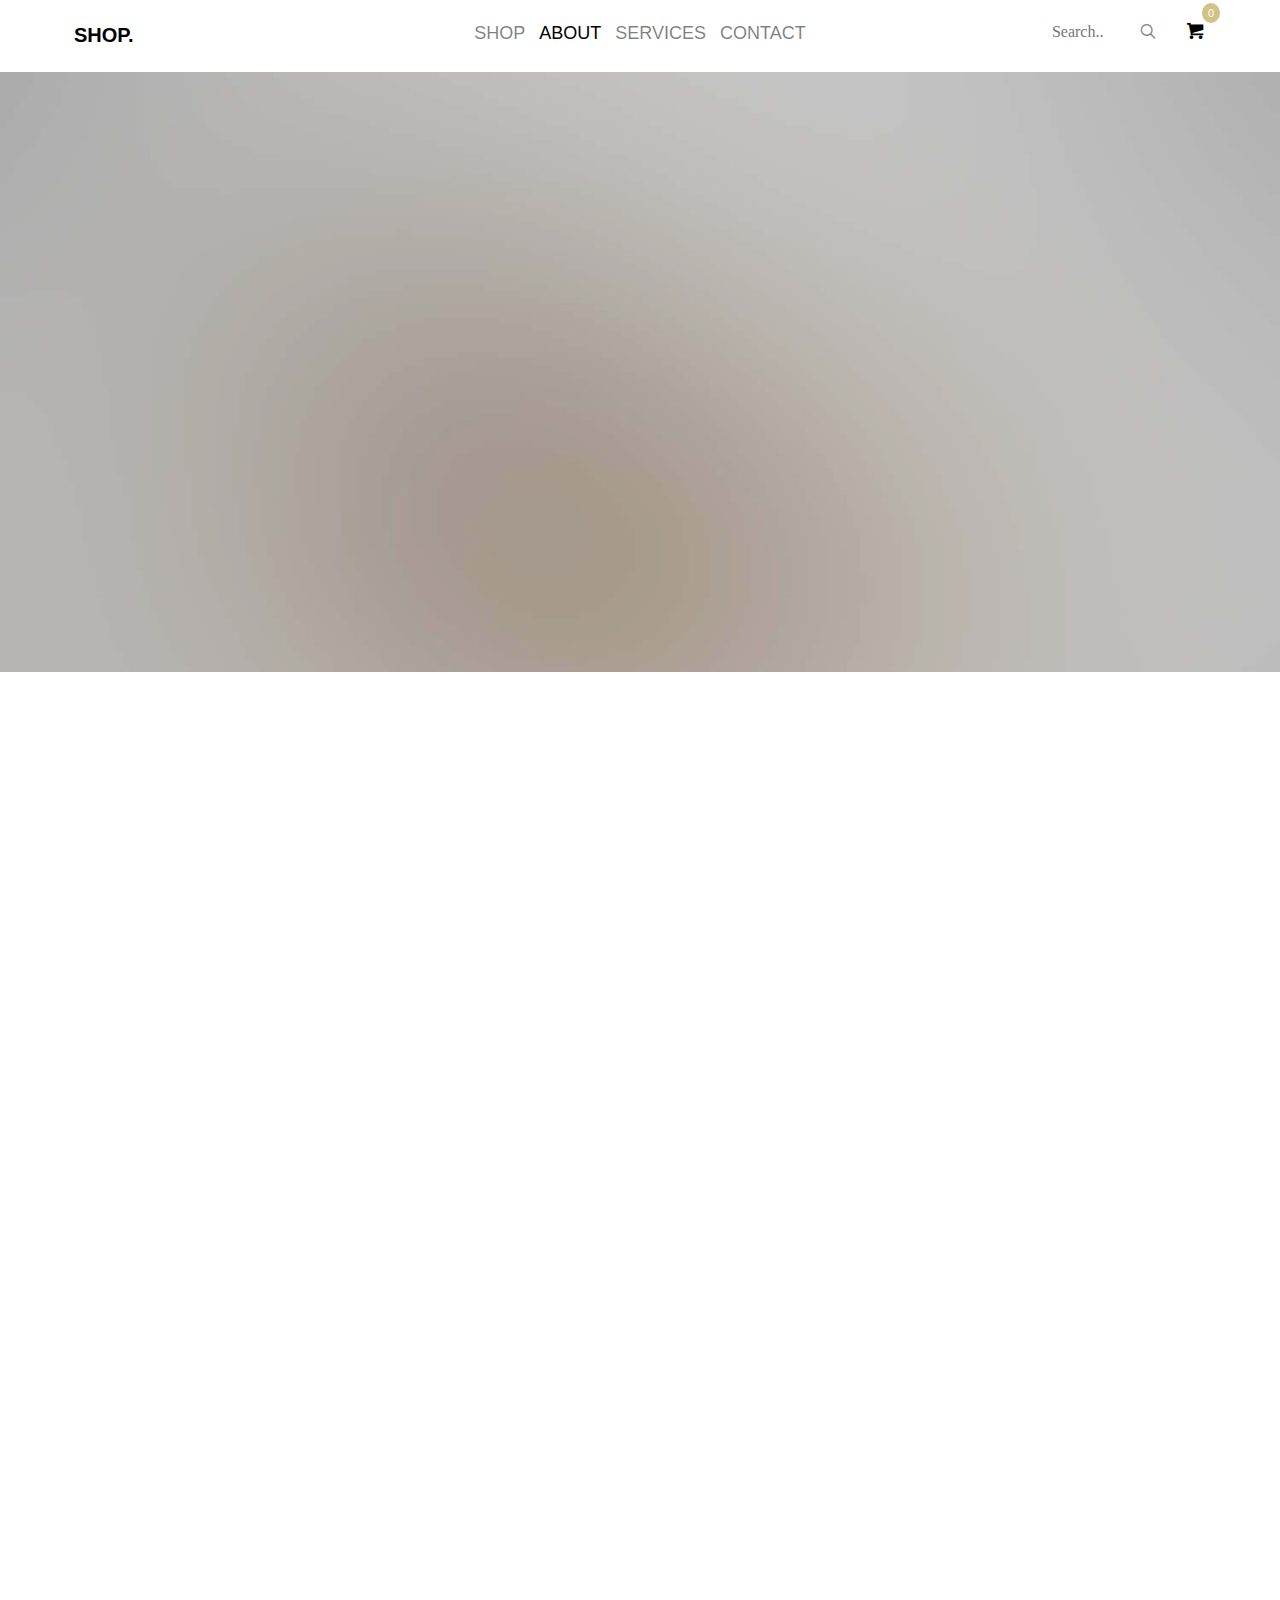
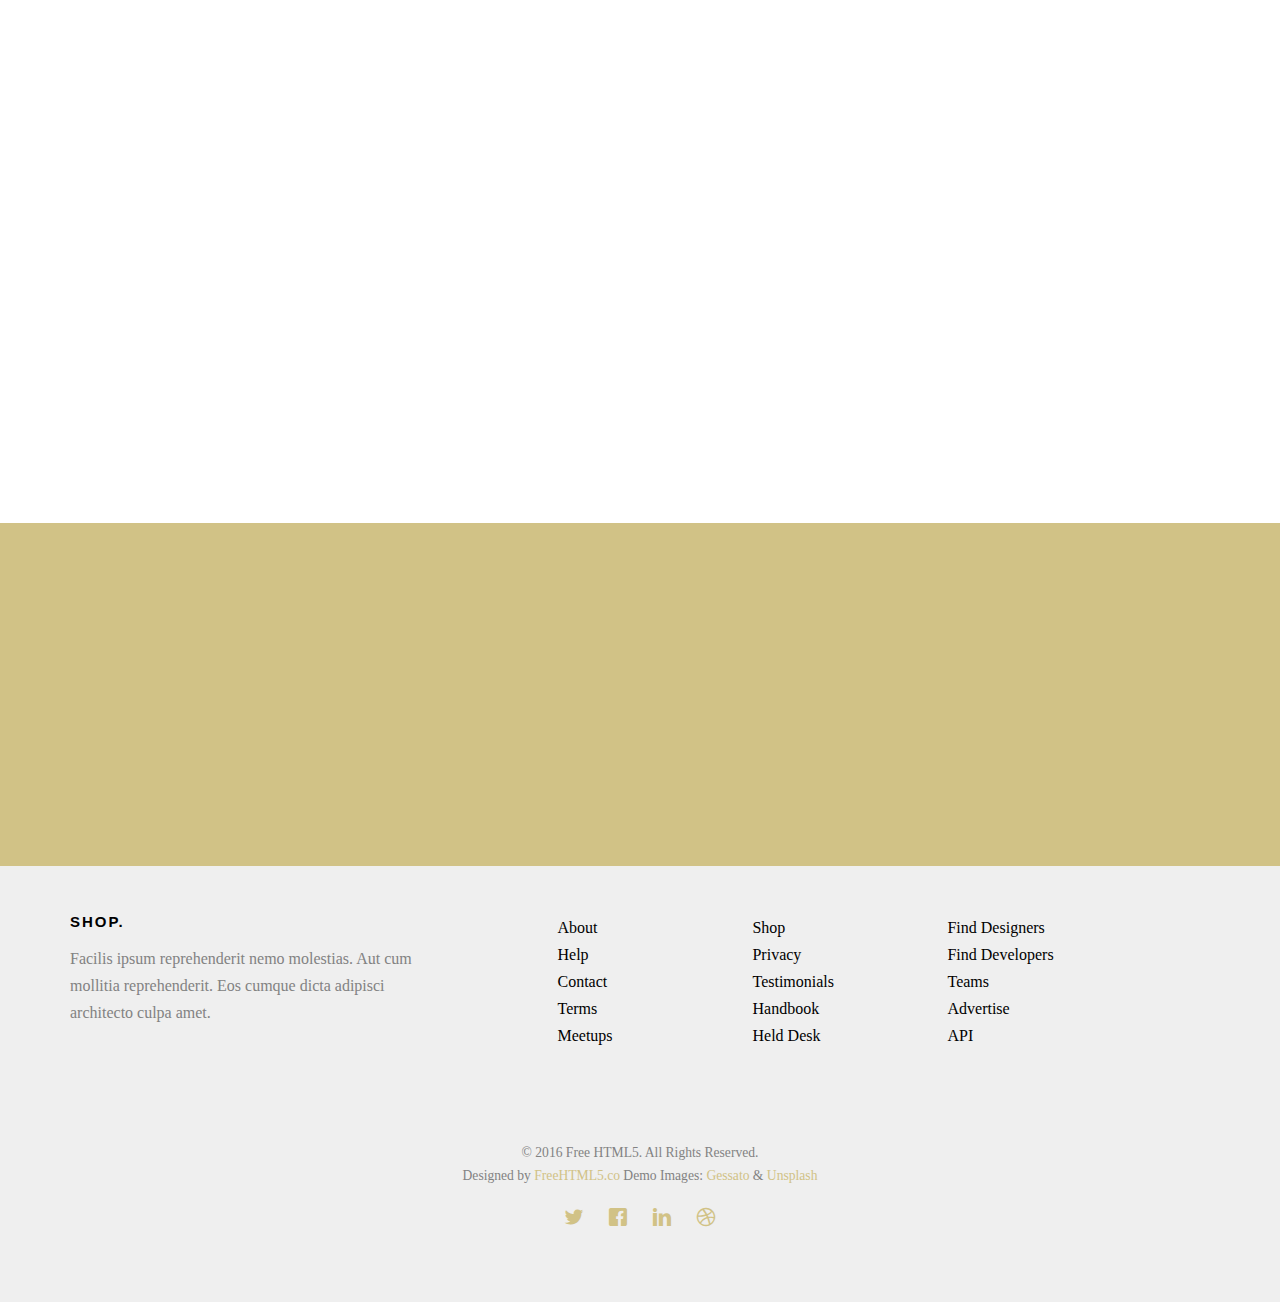
<file: shopping_website/about.html>
<!DOCTYPE HTML>
<html>
	<head>
	<meta charset="utf-8">
	<meta http-equiv="X-UA-Compatible" content="IE=edge">
	<title>Shop &mdash; Free Website Template, Free HTML5 Template by gettemplates.co</title>
	<meta name="viewport" content="width=device-width, initial-scale=1">
	<meta name="description" content="Free HTML5 Website Template by gettemplates.co" />
	<meta name="keywords" content="free website templates, free html5, free template, free bootstrap, free website template, html5, css3, mobile first, responsive" />
	<meta name="author" content="gettemplates.co" />

	<!-- 
	//////////////////////////////////////////////////////

	FREE HTML5 TEMPLATE 
	DESIGNED & DEVELOPED by FreeHTML5.co
		
	Website: 		http://freehtml5.co/
	Email: 			info@freehtml5.co
	Twitter: 		http://twitter.com/fh5co
	Facebook: 		https://www.facebook.com/fh5co

	//////////////////////////////////////////////////////
	 -->

  	<!-- Facebook and Twitter integration -->
	<meta property="og:title" content=""/>
	<meta property="og:image" content=""/>
	<meta property="og:url" content=""/>
	<meta property="og:site_name" content=""/>
	<meta property="og:description" content=""/>
	<meta name="twitter:title" content="" />
	<meta name="twitter:image" content="" />
	<meta name="twitter:url" content="" />
	<meta name="twitter:card" content="" />

	<!-- <link href="https://fonts.googleapis.com/css?family=Montserrat:400,700" rel="stylesheet"> -->
	<!-- <link href="https://fonts.googleapis.com/css?family=Playfair+Display:400,400i" rel="stylesheet"> -->
	
	<!-- Animate.css -->
	<link rel="stylesheet" href="css/animate.css">
	<!-- Icomoon Icon Fonts-->
	<link rel="stylesheet" href="css/icomoon.css">
	<!-- Bootstrap  -->
	<link rel="stylesheet" href="css/bootstrap.css">

	<!-- Flexslider  -->
	<link rel="stylesheet" href="css/flexslider.css">

	<!-- Owl Carousel  -->
	<link rel="stylesheet" href="css/owl.carousel.min.css">
	<link rel="stylesheet" href="css/owl.theme.default.min.css">

	<!-- Theme style  -->
	<link rel="stylesheet" href="css/style.css">

	<!-- Modernizr JS -->
	<script src="js/modernizr-2.6.2.min.js"></script>
	<!-- FOR IE9 below -->
	<!--[if lt IE 9]>
	<script src="js/respond.min.js"></script>
	<![endif]-->

	</head>
	<body>
		
	<div class="fh5co-loader"></div>
	
	<div id="page">
	<nav class="fh5co-nav" role="navigation">
		<div class="container">
			<div class="row">
				<div class="col-md-3 col-xs-2">
					<div id="fh5co-logo"><a href="index.html">Shop.</a></div>
				</div>
				<div class="col-md-6 col-xs-6 text-center menu-1">
					<ul>
						<li class="has-dropdown">
							<a href="product.html">Shop</a>
							<ul class="dropdown">
								<li><a href="single.html">Single Shop</a></li>
							</ul>
						</li>
						<li class="active"><a href="about.html">About</a></li>
						<li class="has-dropdown">
							<a href="services.html">Services</a>
							<ul class="dropdown">
								<li><a href="#">Web Design</a></li>
								<li><a href="#">eCommerce</a></li>
								<li><a href="#">Branding</a></li>
								<li><a href="#">API</a></li>
							</ul>
						</li>
						<li><a href="contact.html">Contact</a></li>
					</ul>
				</div>
				<div class="col-md-3 col-xs-4 text-right hidden-xs menu-2">
					<ul>
						<li class="search">
							<div class="input-group">
						      <input type="text" placeholder="Search..">
						      <span class="input-group-btn">
						        <button class="btn btn-primary" type="button"><i class="icon-search"></i></button>
						      </span>
						    </div>
						</li>
						<li class="shopping-cart"><a href="#" class="cart"><span><small>0</small><i class="icon-shopping-cart"></i></span></a></li>
					</ul>
				</div>
			</div>
			
		</div>
	</nav>

	<header id="fh5co-header" class="fh5co-cover fh5co-cover-sm" role="banner" style="background-image:url(images/img_bg_2.jpg);">
		<div class="overlay"></div>
		<div class="container">
			<div class="row">
				<div class="col-md-8 col-md-offset-2 text-center">
					<div class="display-t">
						<div class="display-tc animate-box" data-animate-effect="fadeIn">
							<h1>About Us</h1>
							<h2>Free html5 templates Made by <a href="http://freehtml5.co" target="_blank">freehtml5.co</a></h2>
						</div>
					</div>
				</div>
			</div>
		</div>
	</header>
	
	<div id="fh5co-about">
		<div class="container">
			<div class="about-content">
				<div class="row animate-box">
					<div class="col-md-6">
						<div class="desc">
							<h3>Company History</h3>
							<p>Lorem ipsum dolor sit amet consectetur adipisicing elit. Esse quo est quis mollitia ratione magni assumenda repellat atque modi temporibus tempore ex. Dolore facilis ex sunt ea praesentium expedita numquam?</p> 
							<p>Quos quia provident consequuntur culpa facere ratione maxime commodi voluptates id repellat velit eaque aspernatur expedita. Possimus itaque adipisci rem dolorem nesciunt perferendis quae amet deserunt eum labore quidem minima.</p>
						</div>
						<div class="desc">
							<h3>Mission &amp; Vission</h3>
							<p>Lorem ipsum dolor sit amet consectetur adipisicing elit. Esse quo est quis mollitia ratione magni assumenda repellat atque modi temporibus tempore ex. Dolore facilis ex sunt ea praesentium expedita numquam?</p> 
							<p>Quos quia provident consequuntur culpa facere ratione maxime commodi voluptates id repellat velit eaque aspernatur expedita. Possimus itaque adipisci rem dolorem nesciunt perferendis quae amet deserunt eum labore quidem minima.</p>
						</div>
					</div>
					<div class="col-md-6">
						<img class="img-responsive" src="images/img_bg_1.jpg" alt="about">
					</div>
				</div>
			</div>
			<div class="row animate-box">
				<div class="col-md-8 col-md-offset-2 text-center fh5co-heading">
					<span>Productive Staff</span>
					<h2>Meet Our Team</h2>
					<p>Dignissimos asperiores vitae velit veniam totam fuga molestias accusamus alias autem provident. Odit ab aliquam dolor eius.</p>
				</div>
			</div>
			<div class="row">
				<div class="col-md-4 col-sm-4 animate-box" data-animate-effect="fadeIn">
					<div class="fh5co-staff">
						<img src="images/person1.jpg" alt="Free HTML5 Templates by gettemplates.co">
						<h3>Jean Smith</h3>
						<strong class="role">Chief Executive Officer</strong>
						<p>Quos quia provident consequuntur culpa facere ratione maxime commodi voluptates id repellat velit eaque aspernatur expedita. Possimus itaque adipisci.</p>
						<ul class="fh5co-social-icons">
							<li><a href="#"><i class="icon-facebook"></i></a></li>
							<li><a href="#"><i class="icon-twitter"></i></a></li>
							<li><a href="#"><i class="icon-dribbble"></i></a></li>
							<li><a href="#"><i class="icon-github"></i></a></li>
						</ul>
					</div>
				</div>
				<div class="col-md-4 col-sm-4 animate-box" data-animate-effect="fadeIn">
					<div class="fh5co-staff">
						<img src="images/person2.jpg" alt="Free HTML5 Templates by gettemplates.co">
						<h3>Hush Raven</h3>
						<strong class="role">Co-Owner</strong>
						<p>Quos quia provident consequuntur culpa facere ratione maxime commodi voluptates id repellat velit eaque aspernatur expedita. Possimus itaque adipisci.</p>
						<ul class="fh5co-social-icons">
							<li><a href="#"><i class="icon-facebook"></i></a></li>
							<li><a href="#"><i class="icon-twitter"></i></a></li>
							<li><a href="#"><i class="icon-dribbble"></i></a></li>
							<li><a href="#"><i class="icon-github"></i></a></li>
						</ul>
					</div>
				</div>
				<div class="col-md-4 col-sm-4 animate-box" data-animate-effect="fadeIn">
					<div class="fh5co-staff">
						<img src="images/person3.jpg" alt="Free HTML5 Templates by gettemplates.co">
						<h3>Alex King</h3>
						<strong class="role">Co-Owner</strong>
						<p>Quos quia provident consequuntur culpa facere ratione maxime commodi voluptates id repellat velit eaque aspernatur expedita. Possimus itaque adipisci.</p>
						<ul class="fh5co-social-icons">
							<li><a href="#"><i class="icon-facebook"></i></a></li>
							<li><a href="#"><i class="icon-twitter"></i></a></li>
							<li><a href="#"><i class="icon-dribbble"></i></a></li>
							<li><a href="#"><i class="icon-github"></i></a></li>
						</ul>
					</div>
				</div>
			</div>
		</div>
	</div>

	<div id="fh5co-started">
		<div class="container">
			<div class="row animate-box">
				<div class="col-md-8 col-md-offset-2 text-center fh5co-heading">
					<h2>Newsletter</h2>
					<p>Just stay tune for our latest Product. Now you can subscribe</p>
				</div>
			</div>
			<div class="row animate-box">
				<div class="col-md-8 col-md-offset-2">
					<form class="form-inline">
						<div class="col-md-6 col-sm-6">
							<div class="form-group">
								<label for="email" class="sr-only">Email</label>
								<input type="email" class="form-control" id="email" placeholder="Email">
							</div>
						</div>
						<div class="col-md-6 col-sm-6">
							<button type="submit" class="btn btn-default btn-block">Subscribe</button>
						</div>
					</form>
				</div>
			</div>
		</div>
	</div>

	<footer id="fh5co-footer" role="contentinfo">
		<div class="container">
			<div class="row row-pb-md">
				<div class="col-md-4 fh5co-widget">
					<h3>Shop.</h3>
					<p>Facilis ipsum reprehenderit nemo molestias. Aut cum mollitia reprehenderit. Eos cumque dicta adipisci architecto culpa amet.</p>
				</div>
				<div class="col-md-2 col-sm-4 col-xs-6 col-md-push-1">
					<ul class="fh5co-footer-links">
						<li><a href="#">About</a></li>
						<li><a href="#">Help</a></li>
						<li><a href="#">Contact</a></li>
						<li><a href="#">Terms</a></li>
						<li><a href="#">Meetups</a></li>
					</ul>
				</div>

				<div class="col-md-2 col-sm-4 col-xs-6 col-md-push-1">
					<ul class="fh5co-footer-links">
						<li><a href="#">Shop</a></li>
						<li><a href="#">Privacy</a></li>
						<li><a href="#">Testimonials</a></li>
						<li><a href="#">Handbook</a></li>
						<li><a href="#">Held Desk</a></li>
					</ul>
				</div>

				<div class="col-md-2 col-sm-4 col-xs-6 col-md-push-1">
					<ul class="fh5co-footer-links">
						<li><a href="#">Find Designers</a></li>
						<li><a href="#">Find Developers</a></li>
						<li><a href="#">Teams</a></li>
						<li><a href="#">Advertise</a></li>
						<li><a href="#">API</a></li>
					</ul>
				</div>
			</div>

			<div class="row copyright">
				<div class="col-md-12 text-center">
					<p>
						<small class="block">&copy; 2016 Free HTML5. All Rights Reserved.</small> 
						<small class="block">Designed by <a href="http://freehtml5.co/" target="_blank">FreeHTML5.co</a> Demo Images: <a href="http://blog.gessato.com/" target="_blank">Gessato</a> &amp; <a href="http://unsplash.co/" target="_blank">Unsplash</a></small>
					</p>
					<p>
						<ul class="fh5co-social-icons">
							<li><a href="#"><i class="icon-twitter"></i></a></li>
							<li><a href="#"><i class="icon-facebook"></i></a></li>
							<li><a href="#"><i class="icon-linkedin"></i></a></li>
							<li><a href="#"><i class="icon-dribbble"></i></a></li>
						</ul>
					</p>
				</div>
			</div>

		</div>
	</footer>
	</div>

	<div class="gototop js-top">
		<a href="#" class="js-gotop"><i class="icon-arrow-up"></i></a>
	</div>
	
	<!-- jQuery -->
	<script src="js/jquery.min.js"></script>
	<!-- jQuery Easing -->
	<script src="js/jquery.easing.1.3.js"></script>
	<!-- Bootstrap -->
	<script src="js/bootstrap.min.js"></script>
	<!-- Waypoints -->
	<script src="js/jquery.waypoints.min.js"></script>
	<!-- Carousel -->
	<script src="js/owl.carousel.min.js"></script>
	<!-- countTo -->
	<script src="js/jquery.countTo.js"></script>
	<!-- Flexslider -->
	<script src="js/jquery.flexslider-min.js"></script>
	
	<!-- Main -->
	<script src="js/main.js"></script>

	</body>
</html>
</file>
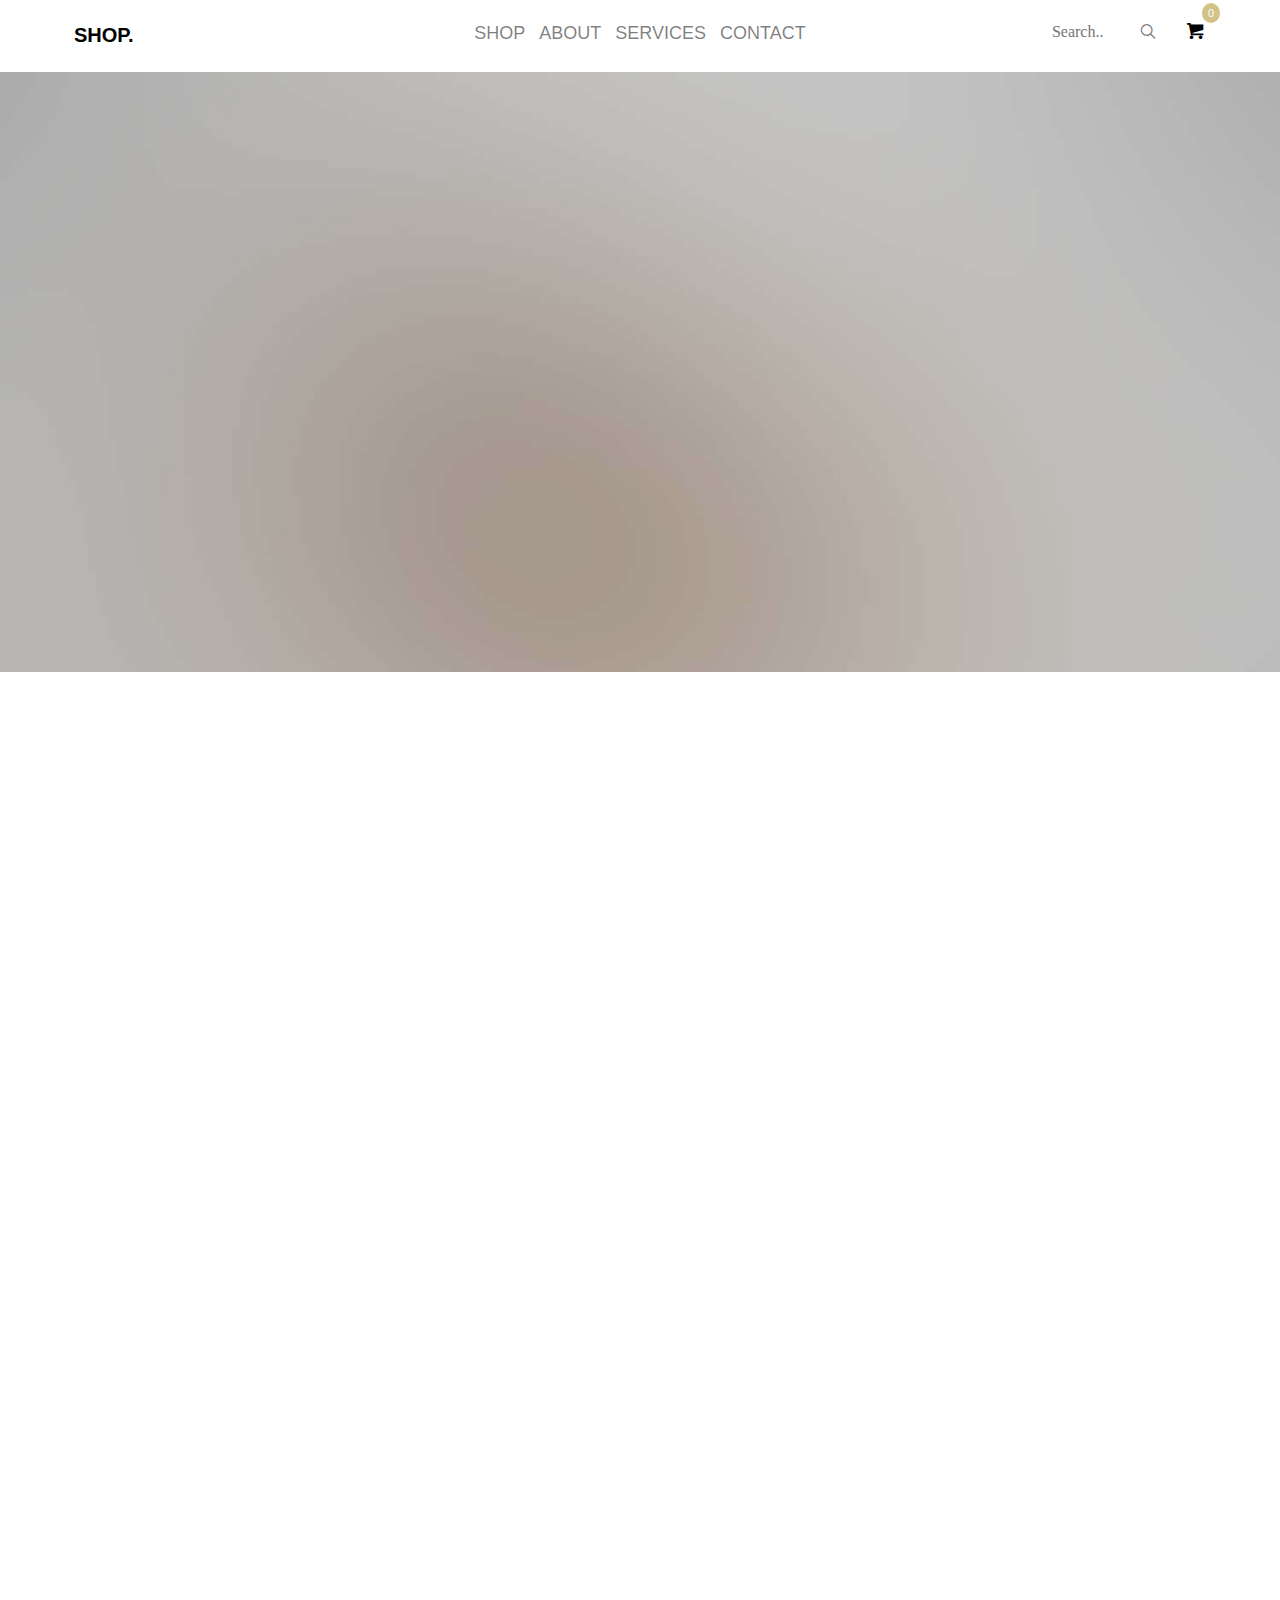
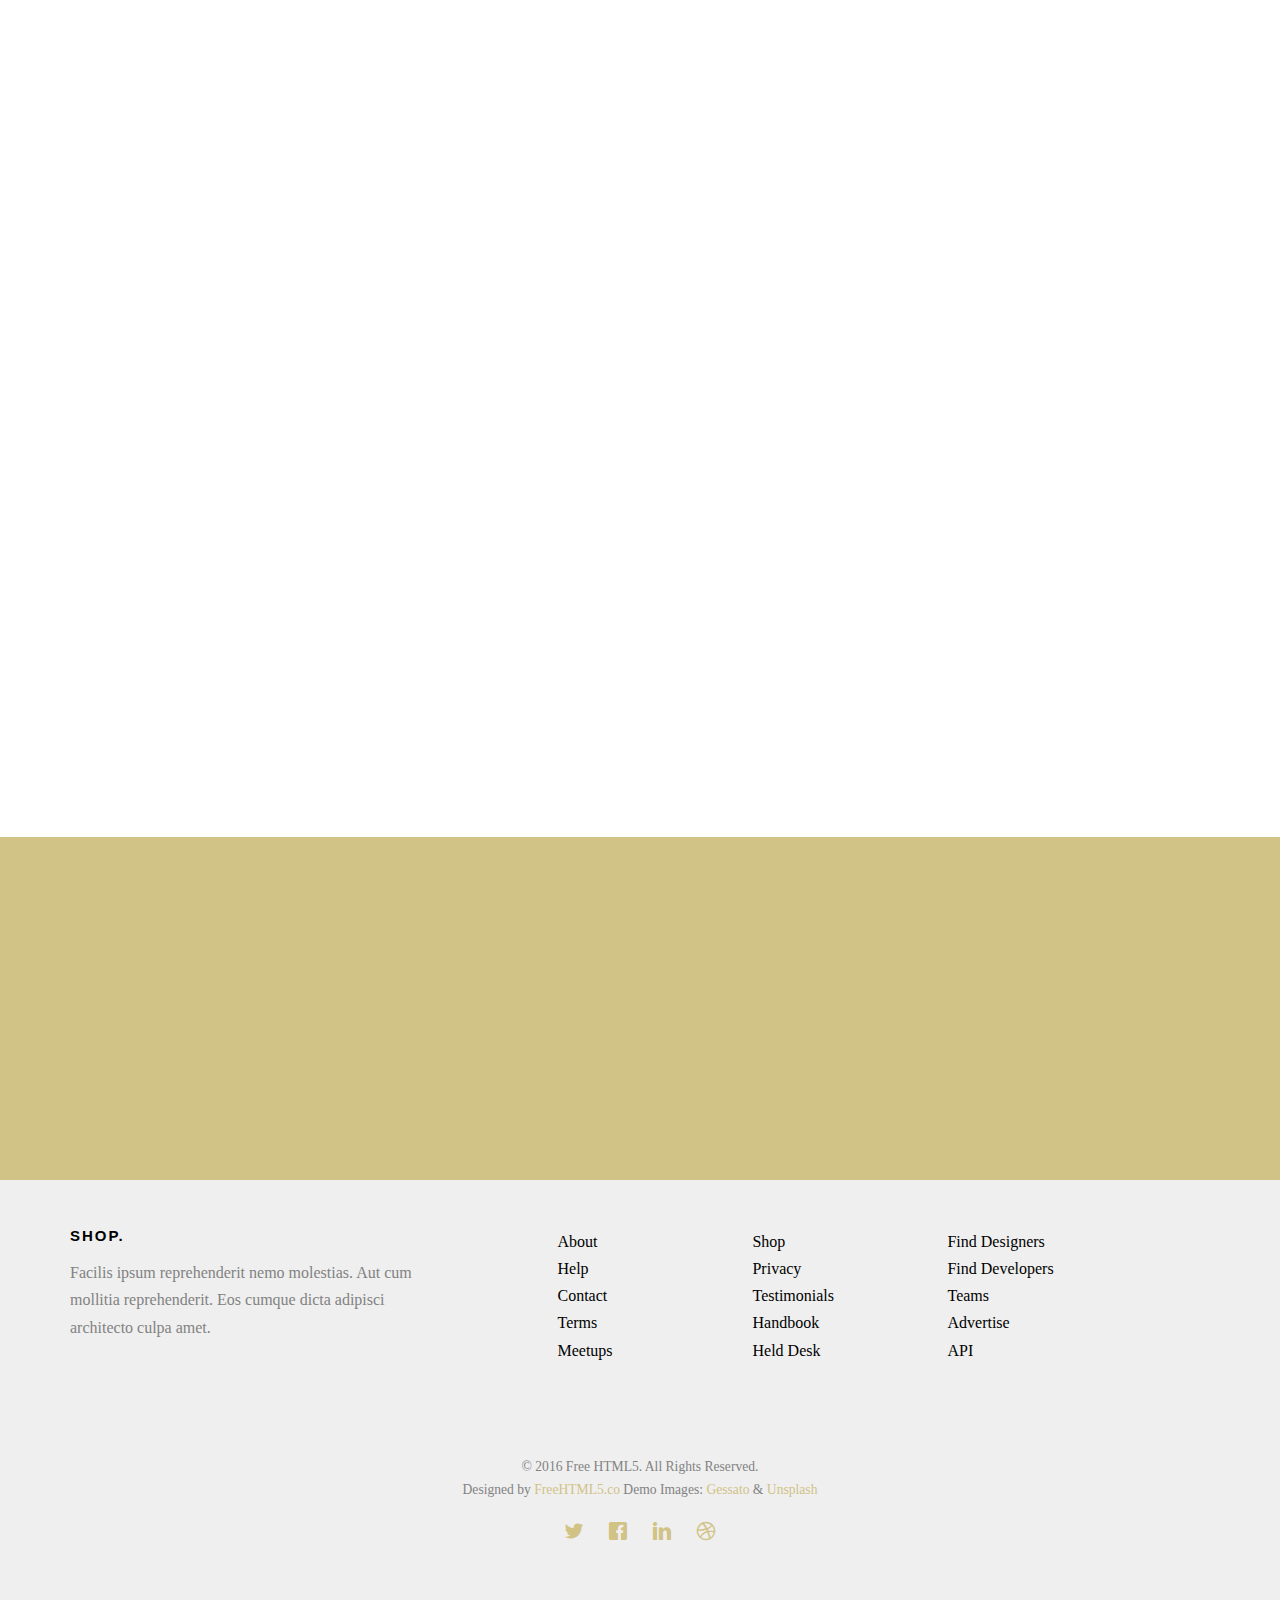
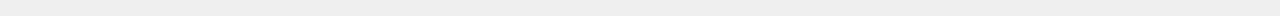
<file: shopping_website/product.html>
<!DOCTYPE HTML>
<html>
	<head>
	<meta charset="utf-8">
	<meta http-equiv="X-UA-Compatible" content="IE=edge">
	<title>Shop &mdash; Free Website Template, Free HTML5 Template by gettemplates.co</title>
	<meta name="viewport" content="width=device-width, initial-scale=1">
	<meta name="description" content="Free HTML5 Website Template by gettemplates.co" />
	<meta name="keywords" content="free website templates, free html5, free template, free bootstrap, free website template, html5, css3, mobile first, responsive" />
	<meta name="author" content="gettemplates.co" />

	<!-- 
	//////////////////////////////////////////////////////

	FREE HTML5 TEMPLATE 
	DESIGNED & DEVELOPED by FreeHTML5.co
		
	Website: 		http://freehtml5.co/
	Email: 			info@freehtml5.co
	Twitter: 		http://twitter.com/fh5co
	Facebook: 		https://www.facebook.com/fh5co

	//////////////////////////////////////////////////////
	 -->

  	<!-- Facebook and Twitter integration -->
	<meta property="og:title" content=""/>
	<meta property="og:image" content=""/>
	<meta property="og:url" content=""/>
	<meta property="og:site_name" content=""/>
	<meta property="og:description" content=""/>
	<meta name="twitter:title" content="" />
	<meta name="twitter:image" content="" />
	<meta name="twitter:url" content="" />
	<meta name="twitter:card" content="" />

	<!-- <link href="https://fonts.googleapis.com/css?family=Montserrat:400,700" rel="stylesheet"> -->
	<!-- <link href="https://fonts.googleapis.com/css?family=Playfair+Display:400,400i" rel="stylesheet"> -->
	
	<!-- Animate.css -->
	<link rel="stylesheet" href="css/animate.css">
	<!-- Icomoon Icon Fonts-->
	<link rel="stylesheet" href="css/icomoon.css">
	<!-- Bootstrap  -->
	<link rel="stylesheet" href="css/bootstrap.css">

	<!-- Flexslider  -->
	<link rel="stylesheet" href="css/flexslider.css">

	<!-- Owl Carousel  -->
	<link rel="stylesheet" href="css/owl.carousel.min.css">
	<link rel="stylesheet" href="css/owl.theme.default.min.css">

	<!-- Theme style  -->
	<link rel="stylesheet" href="css/style.css">

	<!-- Modernizr JS -->
	<script src="js/modernizr-2.6.2.min.js"></script>
	<!-- FOR IE9 below -->
	<!--[if lt IE 9]>
	<script src="js/respond.min.js"></script>
	<![endif]-->

	</head>
	<body>
		
	<div class="fh5co-loader"></div>
	
	<div id="page">
	<nav class="fh5co-nav" role="navigation">
		<div class="container">
			<div class="row">
				<div class="col-md-3 col-xs-2">
					<div id="fh5co-logo"><a href="index.html">Shop.</a></div>
				</div>
				<div class="col-md-6 col-xs-6 text-center menu-1">
					<ul>
						<li class="has-dropdown">
							<a href="product.html">Shop</a>
							<ul class="dropdown">
								<li><a href="single.html">Single Shop</a></li>
							</ul>
						</li>
						<li><a href="about.html">About</a></li>
						<li class="has-dropdown">
							<a href="services.html">Services</a>
							<ul class="dropdown">
								<li><a href="#">Web Design</a></li>
								<li><a href="#">eCommerce</a></li>
								<li><a href="#">Branding</a></li>
								<li><a href="#">API</a></li>
							</ul>
						</li>
						<li><a href="contact.html">Contact</a></li>
					</ul>
				</div>
				<div class="col-md-3 col-xs-4 text-right hidden-xs menu-2">
					<ul>
						<li class="search">
							<div class="input-group">
						      <input type="text" placeholder="Search..">
						      <span class="input-group-btn">
						        <button class="btn btn-primary" type="button"><i class="icon-search"></i></button>
						      </span>
						    </div>
						</li>
						<li class="shopping-cart"><a href="#" class="cart"><span><small>0</small><i class="icon-shopping-cart"></i></span></a></li>
					</ul>
				</div>
			</div>
			
		</div>
	</nav>

	<header id="fh5co-header" class="fh5co-cover fh5co-cover-sm" role="banner" style="background-image:url(images/img_bg_2.jpg);">
		<div class="overlay"></div>
		<div class="container">
			<div class="row">
				<div class="col-md-8 col-md-offset-2 text-center">
					<div class="display-t">
						<div class="display-tc animate-box" data-animate-effect="fadeIn">
							<h1>Product</h1>
							<h2>Free html5 templates Made by <a href="http://freehtml5.co" target="_blank">freehtml5.co</a></h2>
						</div>
					</div>
				</div>
			</div>
		</div>
	</header>
	
	<div id="fh5co-product">
		<div class="container">
			<div class="row animate-box">
				<div class="col-md-8 col-md-offset-2 text-center fh5co-heading">
					<span>Cool Stuff</span>
					<h2>Products.</h2>
					<p>Dignissimos asperiores vitae velit veniam totam fuga molestias accusamus alias autem provident. Odit ab aliquam dolor eius.</p>
				</div>
			</div>
			<div class="row">
				<div class="col-md-4 text-center animate-box">
					<div class="product">
						<div class="product-grid" style="background-image:url(images/product-1.jpg);">
							<div class="inner">
								<p>
									<a href="single.html" class="icon"><i class="icon-shopping-cart"></i></a>
									<a href="single.html" class="icon"><i class="icon-eye"></i></a>
								</p>
							</div>
						</div>
						<div class="desc">
							<h3><a href="single.html">Hauteville Concrete Rocking Chair</a></h3>
							<span class="price">$350</span>
						</div>
					</div>
				</div>
				<div class="col-md-4 text-center animate-box">
					<div class="product">
						<div class="product-grid" style="background-image:url(images/product-2.jpg);">
							<div class="inner">
								<p>
									<a href="single.html" class="icon"><i class="icon-shopping-cart"></i></a>
									<a href="single.html" class="icon"><i class="icon-eye"></i></a>
								</p>
							</div>
						</div>
						<div class="desc">
							<h3><a href="single.html">Pavilion Speaker</a></h3>
							<span class="price">$600</span>
						</div>
					</div>
				</div>
				<div class="col-md-4 text-center animate-box">
					<div class="product">
						<div class="product-grid" style="background-image:url(images/product-3.jpg);">
							<div class="inner">
								<p>
									<a href="single.html" class="icon"><i class="icon-shopping-cart"></i></a>
									<a href="single.html" class="icon"><i class="icon-eye"></i></a>
								</p>
							</div>
						</div>
						<div class="desc">
							<h3><a href="single.html">Ligomancer</a></h3>
							<span class="price">$780</span>
						</div>
					</div>
				</div>
			</div>
			<div class="row">
				<div class="col-md-4 text-center animate-box">
					<div class="product">
						<div class="product-grid" style="background-image:url(images/product-4.jpg);">
							<div class="inner">
								<p>
									<a href="single.html" class="icon"><i class="icon-shopping-cart"></i></a>
									<a href="single.html" class="icon"><i class="icon-eye"></i></a>
								</p>
							</div>
						</div>
						<div class="desc">
							<h3><a href="single.html">Alato Cabinet</a></h3>
							<span class="price">$800</span>
						</div>
					</div>
				</div>
				<div class="col-md-4 text-center animate-box">
					<div class="product">
						<div class="product-grid" style="background-image:url(images/product-5.jpg);">
							<div class="inner">
								<p>
									<a href="single.html" class="icon"><i class="icon-shopping-cart"></i></a>
									<a href="single.html" class="icon"><i class="icon-eye"></i></a>
								</p>
							</div>
						</div>
						<div class="desc">
							<h3><a href="single.html">Earing Wireless</a></h3>
							<span class="price">$100</span>
						</div>
					</div>
				</div>
				<div class="col-md-4 text-center animate-box">
					<div class="product">
						<div class="product-grid" style="background-image:url(images/product-6.jpg);">
							<div class="inner">
								<p>
									<a href="single.html" class="icon"><i class="icon-shopping-cart"></i></a>
									<a href="single.html" class="icon"><i class="icon-eye"></i></a>
								</p>
							</div>
						</div>
						<div class="desc">
							<h3><a href="single.html">Sculptural Coffee Table</a></h3>
							<span class="price">$960</span>
						</div>
					</div>
				</div>
			</div>
			<div class="row">
				<div class="col-md-4 text-center animate-box">
					<div class="product">
						<div class="product-grid" style="background-image:url(images/product-7.jpg);">
							<div class="inner">
								<p>
									<a href="single.html" class="icon"><i class="icon-shopping-cart"></i></a>
									<a href="single.html" class="icon"><i class="icon-eye"></i></a>
								</p>
							</div>
						</div>
						<div class="desc">
							<h3><a href="single.html">The WW Chair</a></h3>
							<span class="price">$540</span>
						</div>
					</div>
				</div>
				<div class="col-md-4 text-center animate-box">
					<div class="product">
						<div class="product-grid" style="background-image:url(images/product-8.jpg);">
							<div class="inner">
								<p>
									<a href="single.html" class="icon"><i class="icon-shopping-cart"></i></a>
									<a href="single.html" class="icon"><i class="icon-eye"></i></a>
								</p>
							</div>
						</div>
						<div class="desc">
							<h3><a href="single.html">Himitsu Money Box</a></h3>
							<span class="price">$55</span>
						</div>
					</div>
				</div>
				<div class="col-md-4 text-center animate-box">
					<div class="product">
						<div class="product-grid" style="background-image:url(images/product-9.jpg);">
							<div class="inner">
								<p>
									<a href="single.html" class="icon"><i class="icon-shopping-cart"></i></a>
									<a href="single.html" class="icon"><i class="icon-eye"></i></a>
								</p>
							</div>
						</div>
						<div class="desc">
							<h3><a href="single.html">Ariane Prin</a></h3>
							<span class="price">$99</span>
						</div>
					</div>
				</div>
			</div>
		</div>
	</div>

	<div id="fh5co-started">
		<div class="container">
			<div class="row animate-box">
				<div class="col-md-8 col-md-offset-2 text-center fh5co-heading">
					<h2>Newsletter</h2>
					<p>Just stay tune for our latest Product. Now you can subscribe</p>
				</div>
			</div>
			<div class="row animate-box">
				<div class="col-md-8 col-md-offset-2">
					<form class="form-inline">
						<div class="col-md-6 col-sm-6">
							<div class="form-group">
								<label for="email" class="sr-only">Email</label>
								<input type="email" class="form-control" id="email" placeholder="Email">
							</div>
						</div>
						<div class="col-md-6 col-sm-6">
							<button type="submit" class="btn btn-default btn-block">Subscribe</button>
						</div>
					</form>
				</div>
			</div>
		</div>
	</div>

	<footer id="fh5co-footer" role="contentinfo">
		<div class="container">
			<div class="row row-pb-md">
				<div class="col-md-4 fh5co-widget">
					<h3>Shop.</h3>
					<p>Facilis ipsum reprehenderit nemo molestias. Aut cum mollitia reprehenderit. Eos cumque dicta adipisci architecto culpa amet.</p>
				</div>
				<div class="col-md-2 col-sm-4 col-xs-6 col-md-push-1">
					<ul class="fh5co-footer-links">
						<li><a href="#">About</a></li>
						<li><a href="#">Help</a></li>
						<li><a href="#">Contact</a></li>
						<li><a href="#">Terms</a></li>
						<li><a href="#">Meetups</a></li>
					</ul>
				</div>

				<div class="col-md-2 col-sm-4 col-xs-6 col-md-push-1">
					<ul class="fh5co-footer-links">
						<li><a href="#">Shop</a></li>
						<li><a href="#">Privacy</a></li>
						<li><a href="#">Testimonials</a></li>
						<li><a href="#">Handbook</a></li>
						<li><a href="#">Held Desk</a></li>
					</ul>
				</div>

				<div class="col-md-2 col-sm-4 col-xs-6 col-md-push-1">
					<ul class="fh5co-footer-links">
						<li><a href="#">Find Designers</a></li>
						<li><a href="#">Find Developers</a></li>
						<li><a href="#">Teams</a></li>
						<li><a href="#">Advertise</a></li>
						<li><a href="#">API</a></li>
					</ul>
				</div>
			</div>

			<div class="row copyright">
				<div class="col-md-12 text-center">
					<p>
						<small class="block">&copy; 2016 Free HTML5. All Rights Reserved.</small> 
						<small class="block">Designed by <a href="http://freehtml5.co/" target="_blank">FreeHTML5.co</a> Demo Images: <a href="http://blog.gessato.com/" target="_blank">Gessato</a> &amp; <a href="http://unsplash.co/" target="_blank">Unsplash</a></small>
					</p>
					<p>
						<ul class="fh5co-social-icons">
							<li><a href="#"><i class="icon-twitter"></i></a></li>
							<li><a href="#"><i class="icon-facebook"></i></a></li>
							<li><a href="#"><i class="icon-linkedin"></i></a></li>
							<li><a href="#"><i class="icon-dribbble"></i></a></li>
						</ul>
					</p>
				</div>
			</div>

		</div>
	</footer>
	</div>

	<div class="gototop js-top">
		<a href="#" class="js-gotop"><i class="icon-arrow-up"></i></a>
	</div>
	
	<!-- jQuery -->
	<script src="js/jquery.min.js"></script>
	<!-- jQuery Easing -->
	<script src="js/jquery.easing.1.3.js"></script>
	<!-- Bootstrap -->
	<script src="js/bootstrap.min.js"></script>
	<!-- Waypoints -->
	<script src="js/jquery.waypoints.min.js"></script>
	<!-- Carousel -->
	<script src="js/owl.carousel.min.js"></script>
	<!-- countTo -->
	<script src="js/jquery.countTo.js"></script>
	<!-- Flexslider -->
	<script src="js/jquery.flexslider-min.js"></script>
	<!-- Main -->
	<script src="js/main.js"></script>

	</body>
</html>
</file>
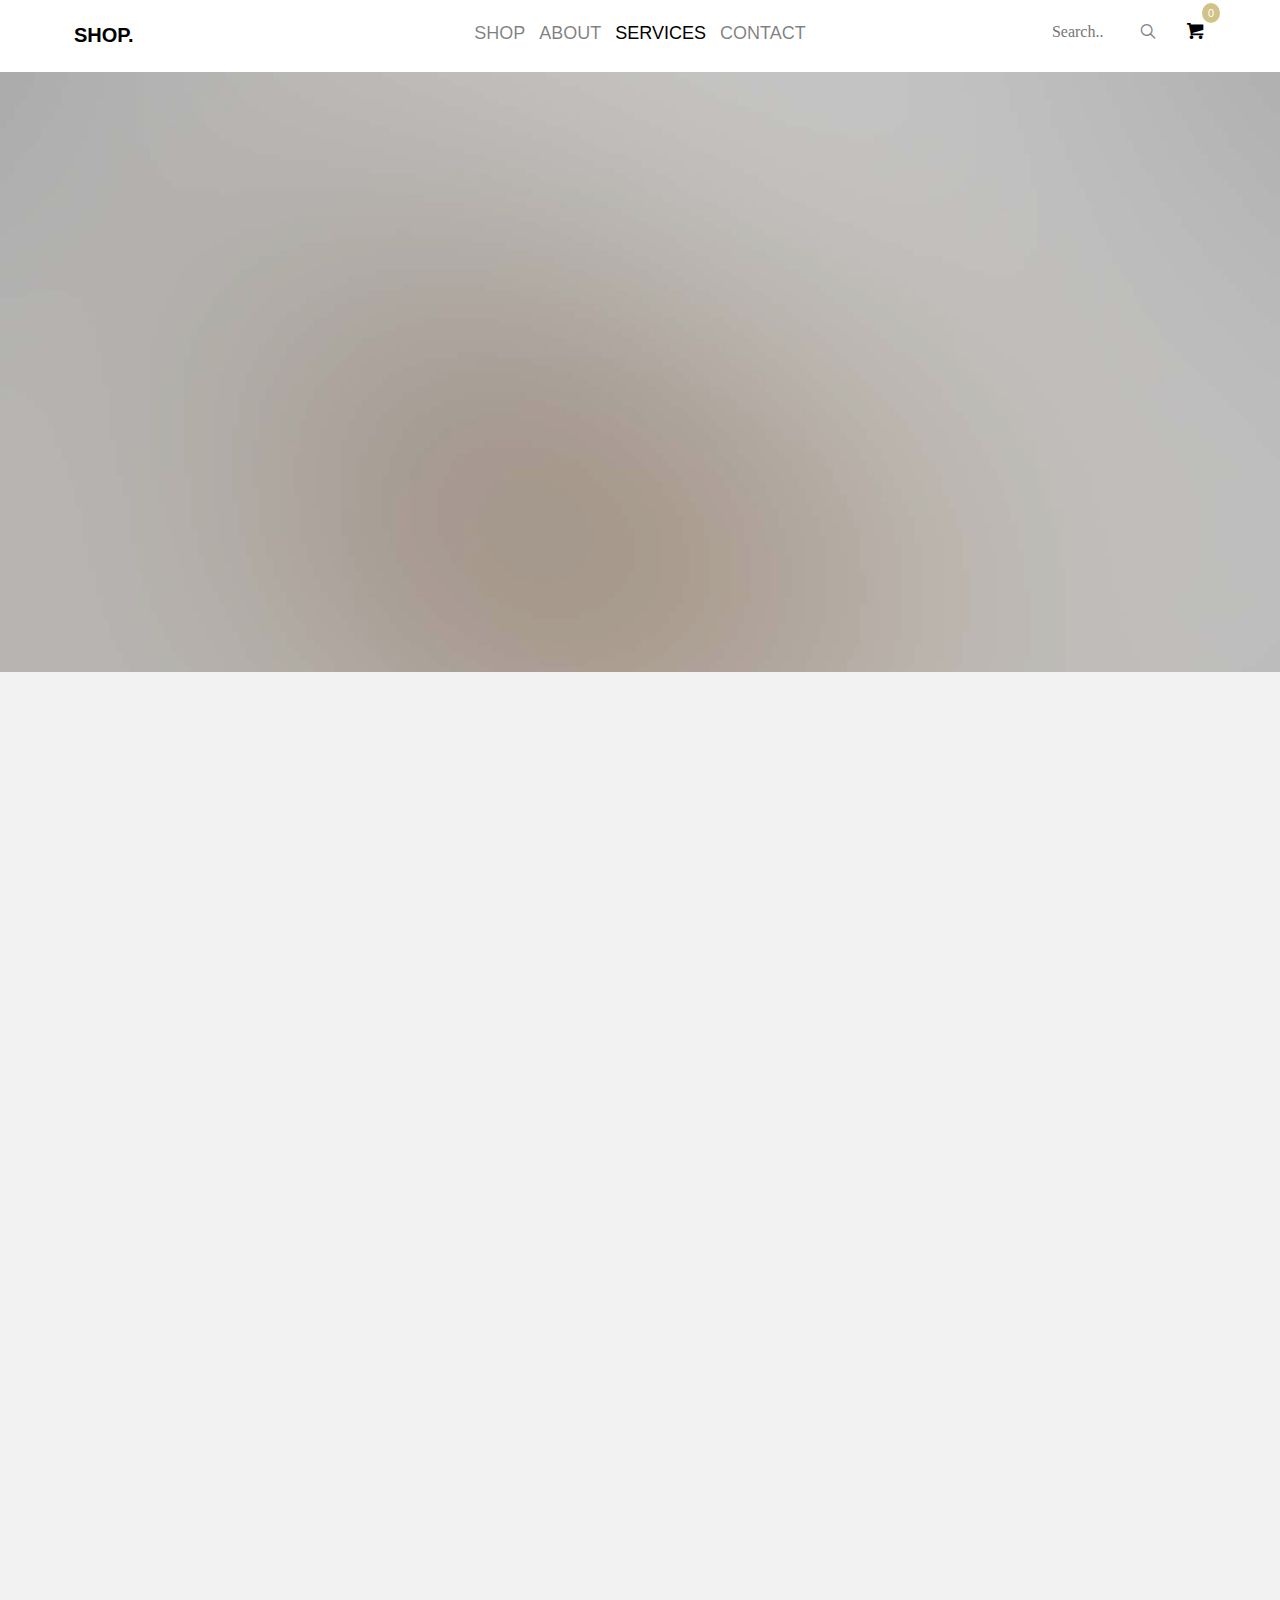
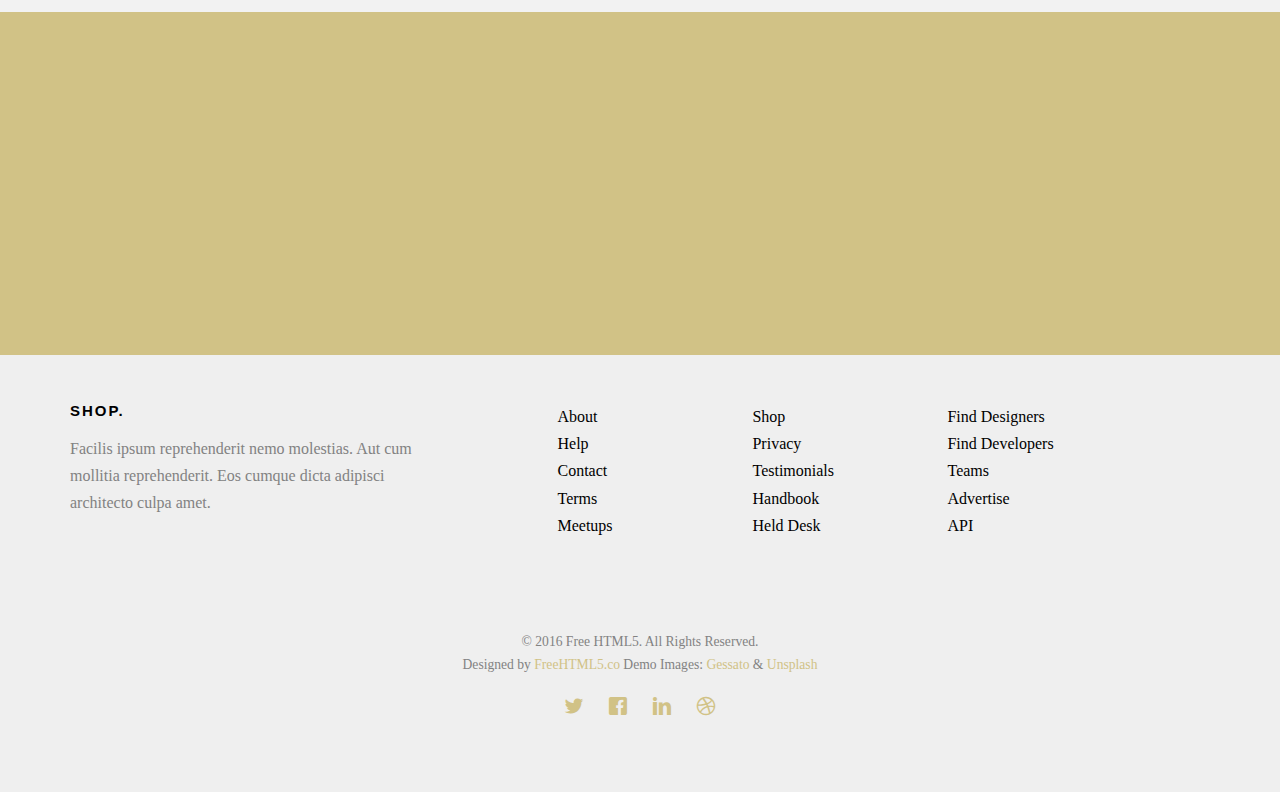
<file: shopping_website/services.html>
<!DOCTYPE HTML>
<html>
	<head>
	<meta charset="utf-8">
	<meta http-equiv="X-UA-Compatible" content="IE=edge">
	<title>Shop &mdash; Free Website Template, Free HTML5 Template by gettemplates.co</title>
	<meta name="viewport" content="width=device-width, initial-scale=1">
	<meta name="description" content="Free HTML5 Website Template by gettemplates.co" />
	<meta name="keywords" content="free website templates, free html5, free template, free bootstrap, free website template, html5, css3, mobile first, responsive" />
	<meta name="author" content="gettemplates.co" />

	<!-- 
	//////////////////////////////////////////////////////

	FREE HTML5 TEMPLATE 
	DESIGNED & DEVELOPED by FreeHTML5.co
		
	Website: 		http://freehtml5.co/
	Email: 			info@freehtml5.co
	Twitter: 		http://twitter.com/fh5co
	Facebook: 		https://www.facebook.com/fh5co

	//////////////////////////////////////////////////////
	 -->

  	<!-- Facebook and Twitter integration -->
	<meta property="og:title" content=""/>
	<meta property="og:image" content=""/>
	<meta property="og:url" content=""/>
	<meta property="og:site_name" content=""/>
	<meta property="og:description" content=""/>
	<meta name="twitter:title" content="" />
	<meta name="twitter:image" content="" />
	<meta name="twitter:url" content="" />
	<meta name="twitter:card" content="" />

	<!-- <link href="https://fonts.googleapis.com/css?family=Montserrat:400,700" rel="stylesheet"> -->
	<!-- <link href="https://fonts.googleapis.com/css?family=Playfair+Display:400,400i" rel="stylesheet"> -->
	
	<!-- Animate.css -->
	<link rel="stylesheet" href="css/animate.css">
	<!-- Icomoon Icon Fonts-->
	<link rel="stylesheet" href="css/icomoon.css">
	<!-- Bootstrap  -->
	<link rel="stylesheet" href="css/bootstrap.css">

	<!-- Flexslider  -->
	<link rel="stylesheet" href="css/flexslider.css">

	<!-- Owl Carousel  -->
	<link rel="stylesheet" href="css/owl.carousel.min.css">
	<link rel="stylesheet" href="css/owl.theme.default.min.css">

	<!-- Theme style  -->
	<link rel="stylesheet" href="css/style.css">

	<!-- Modernizr JS -->
	<script src="js/modernizr-2.6.2.min.js"></script>
	<!-- FOR IE9 below -->
	<!--[if lt IE 9]>
	<script src="js/respond.min.js"></script>
	<![endif]-->

	</head>
	<body>
		
	<div class="fh5co-loader"></div>
	
	<div id="page">
	<nav class="fh5co-nav" role="navigation">
		<div class="container">
			<div class="row">
				<div class="col-md-3 col-xs-2">
					<div id="fh5co-logo"><a href="index.html">Shop.</a></div>
				</div>
				<div class="col-md-6 col-xs-6 text-center menu-1">
					<ul>
						<li class="has-dropdown">
							<a href="product.html">Shop</a>
							<ul class="dropdown">
								<li><a href="single.html">Single Shop</a></li>
							</ul>
						</li>
						<li><a href="about.html">About</a></li>
						<li class="has-dropdown active">
							<a href="services.html">Services</a>
							<ul class="dropdown">
								<li><a href="#">Web Design</a></li>
								<li><a href="#">eCommerce</a></li>
								<li><a href="#">Branding</a></li>
								<li><a href="#">API</a></li>
							</ul>
						</li>
						<li><a href="contact.html">Contact</a></li>
					</ul>
				</div>
				<div class="col-md-3 col-xs-4 text-right hidden-xs menu-2">
					<ul>
						<li class="search">
							<div class="input-group">
						      <input type="text" placeholder="Search..">
						      <span class="input-group-btn">
						        <button class="btn btn-primary" type="button"><i class="icon-search"></i></button>
						      </span>
						    </div>
						</li>
						<li class="shopping-cart"><a href="#" class="cart"><span><small>0</small><i class="icon-shopping-cart"></i></span></a></li>
					</ul>
				</div>
			</div>
			
		</div>
	</nav>

	<header id="fh5co-header" class="fh5co-cover fh5co-cover-sm" role="banner" style="background-image:url(images/img_bg_2.jpg);">
		<div class="overlay"></div>
		<div class="container">
			<div class="row">
				<div class="col-md-8 col-md-offset-2 text-center">
					<div class="display-t">
						<div class="display-tc animate-box" data-animate-effect="fadeIn">
							<h1>Services</h1>
							<h2>Free html5 templates Made by <a href="http://freehtml5.co" target="_blank">freehtml5.co</a></h2>
						</div>
					</div>
				</div>
			</div>
		</div>
	</header>
	
	<div id="fh5co-services" class="fh5co-bg-section">
		<div class="container">
			<div class="row">
				<div class="col-md-4 col-sm-4 text-center">
					<div class="feature-center animate-box" data-animate-effect="fadeIn">
						<span class="icon">
							<i class="icon-credit-card"></i>
						</span>
						<h3>Credit Card</h3>
						<p>Far far away, behind the word mountains, far from the countries Vokalia and Consonantia, there live the blind texts. Separated they live in Bookmarksgrove</p>
						<p><a href="#" class="btn btn-primary btn-outline">Learn More</a></p>
					</div>
				</div>
				<div class="col-md-4 col-sm-4 text-center">
					<div class="feature-center animate-box" data-animate-effect="fadeIn">
						<span class="icon">
							<i class="icon-wallet"></i>
						</span>
						<h3>Save Money</h3>
						<p>Far far away, behind the word mountains, far from the countries Vokalia and Consonantia, there live the blind texts. Separated they live in Bookmarksgrove</p>
						<p><a href="#" class="btn btn-primary btn-outline">Learn More</a></p>
					</div>
				</div>
				<div class="col-md-4 col-sm-4 text-center">
					<div class="feature-center animate-box" data-animate-effect="fadeIn">
						<span class="icon">
							<i class="icon-paper-plane"></i>
						</span>
						<h3>Free Delivery</h3>
						<p>Far far away, behind the word mountains, far from the countries Vokalia and Consonantia, there live the blind texts. Separated they live in Bookmarksgrove</p>
						<p><a href="#" class="btn btn-primary btn-outline">Learn More</a></p>
					</div>
				</div>
				<div class="col-md-4 col-sm-4 text-center">
					<div class="feature-center animate-box" data-animate-effect="fadeIn">
						<span class="icon">
							<i class="icon-calendar"></i>
						</span>
						<h3>Lifetime Warranty</h3>
						<p>Far far away, behind the word mountains, far from the countries Vokalia and Consonantia, there live the blind texts. Separated they live in Bookmarksgrove</p>
						<p><a href="#" class="btn btn-primary btn-outline">Learn More</a></p>
					</div>
				</div>
				<div class="col-md-4 col-sm-4 text-center">
					<div class="feature-center animate-box" data-animate-effect="fadeIn">
						<span class="icon">
							<i class="icon-clapperboard"></i>
						</span>
						<h3>Branded Model</h3>
						<p>Far far away, behind the word mountains, far from the countries Vokalia and Consonantia, there live the blind texts. Separated they live in Bookmarksgrove</p>
						<p><a href="#" class="btn btn-primary btn-outline">Learn More</a></p>
					</div>
				</div>
				<div class="col-md-4 col-sm-4 text-center">
					<div class="feature-center animate-box" data-animate-effect="fadeIn">
						<span class="icon">
							<i class="icon-drive"></i>
						</span>
						<h3>Affordable</h3>
						<p>Far far away, behind the word mountains, far from the countries Vokalia and Consonantia, there live the blind texts. Separated they live in Bookmarksgrove</p>
						<p><a href="#" class="btn btn-primary btn-outline">Learn More</a></p>
					</div>
				</div>
			</div>
		</div>
	</div>

	<div id="fh5co-started">
		<div class="container">
			<div class="row animate-box">
				<div class="col-md-8 col-md-offset-2 text-center fh5co-heading">
					<h2>Newsletter</h2>
					<p>Just stay tune for our latest Product. Now you can subscribe</p>
				</div>
			</div>
			<div class="row animate-box">
				<div class="col-md-8 col-md-offset-2">
					<form class="form-inline">
						<div class="col-md-6 col-sm-6">
							<div class="form-group">
								<label for="email" class="sr-only">Email</label>
								<input type="email" class="form-control" id="email" placeholder="Email">
							</div>
						</div>
						<div class="col-md-6 col-sm-6">
							<button type="submit" class="btn btn-default btn-block">Subscribe</button>
						</div>
					</form>
				</div>
			</div>
		</div>
	</div>

	<footer id="fh5co-footer" role="contentinfo">
		<div class="container">
			<div class="row row-pb-md">
				<div class="col-md-4 fh5co-widget">
					<h3>Shop.</h3>
					<p>Facilis ipsum reprehenderit nemo molestias. Aut cum mollitia reprehenderit. Eos cumque dicta adipisci architecto culpa amet.</p>
				</div>
				<div class="col-md-2 col-sm-4 col-xs-6 col-md-push-1">
					<ul class="fh5co-footer-links">
						<li><a href="#">About</a></li>
						<li><a href="#">Help</a></li>
						<li><a href="#">Contact</a></li>
						<li><a href="#">Terms</a></li>
						<li><a href="#">Meetups</a></li>
					</ul>
				</div>

				<div class="col-md-2 col-sm-4 col-xs-6 col-md-push-1">
					<ul class="fh5co-footer-links">
						<li><a href="#">Shop</a></li>
						<li><a href="#">Privacy</a></li>
						<li><a href="#">Testimonials</a></li>
						<li><a href="#">Handbook</a></li>
						<li><a href="#">Held Desk</a></li>
					</ul>
				</div>

				<div class="col-md-2 col-sm-4 col-xs-6 col-md-push-1">
					<ul class="fh5co-footer-links">
						<li><a href="#">Find Designers</a></li>
						<li><a href="#">Find Developers</a></li>
						<li><a href="#">Teams</a></li>
						<li><a href="#">Advertise</a></li>
						<li><a href="#">API</a></li>
					</ul>
				</div>
			</div>

			<div class="row copyright">
				<div class="col-md-12 text-center">
					<p>
						<small class="block">&copy; 2016 Free HTML5. All Rights Reserved.</small> 
						<small class="block">Designed by <a href="http://freehtml5.co/" target="_blank">FreeHTML5.co</a> Demo Images: <a href="http://blog.gessato.com/" target="_blank">Gessato</a> &amp; <a href="http://unsplash.co/" target="_blank">Unsplash</a></small>
					</p>
					<p>
						<ul class="fh5co-social-icons">
							<li><a href="#"><i class="icon-twitter"></i></a></li>
							<li><a href="#"><i class="icon-facebook"></i></a></li>
							<li><a href="#"><i class="icon-linkedin"></i></a></li>
							<li><a href="#"><i class="icon-dribbble"></i></a></li>
						</ul>
					</p>
				</div>
			</div>

		</div>
	</footer>
	</div>

	<div class="gototop js-top">
		<a href="#" class="js-gotop"><i class="icon-arrow-up"></i></a>
	</div>
	
	<!-- jQuery -->
	<script src="js/jquery.min.js"></script>
	<!-- jQuery Easing -->
	<script src="js/jquery.easing.1.3.js"></script>
	<!-- Bootstrap -->
	<script src="js/bootstrap.min.js"></script>
	<!-- Waypoints -->
	<script src="js/jquery.waypoints.min.js"></script>
	<!-- Carousel -->
	<script src="js/owl.carousel.min.js"></script>
	<!-- countTo -->
	<script src="js/jquery.countTo.js"></script>
	<!-- Flexslider -->
	<script src="js/jquery.flexslider-min.js"></script>
	<!-- Main -->
	<script src="js/main.js"></script>

	</body>
</html>
</file>
<file: shopping_website/css/icomoon.css>
@font-face {
  font-family: 'icomoon';
  src:  url('../fonts/icomoon/icomoon.eot?6iuir');
  src:  url('../fonts/icomoon/icomoon.eot?6iuir#iefix') format('embedded-opentype'),
    url('../fonts/icomoon/icomoon.ttf?6iuir') format('truetype'),
    url('../fonts/icomoon/icomoon.woff?6iuir') format('woff'),
    url('../fonts/icomoon/icomoon.svg?6iuir#icomoon') format('svg');
  font-weight: normal;
  font-style: normal;
}

[class^="icon-"], [class*=" icon-"] {
  /* use !important to prevent issues with browser extensions that change fonts */
  font-family: 'icomoon' !important;
  speak: none;
  font-style: normal;
  font-weight: normal;
  font-variant: normal;
  text-transform: none;
  line-height: 1;

  /* Better Font Rendering =========== */
  -webkit-font-smoothing: antialiased;
  -moz-osx-font-smoothing: grayscale;
}

.icon-eye:before {
  content: "\e000";
}
.icon-paper-clip:before {
  content: "\e001";
}
.icon-mail:before {
  content: "\e002";
}
.icon-toggle:before {
  content: "\e003";
}
.icon-layout:before {
  content: "\e004";
}
.icon-link:before {
  content: "\e005";
}
.icon-bell:before {
  content: "\e006";
}
.icon-lock:before {
  content: "\e007";
}
.icon-unlock:before {
  content: "\e008";
}
.icon-ribbon:before {
  content: "\e009";
}
.icon-image:before {
  content: "\e010";
}
.icon-signal:before {
  content: "\e011";
}
.icon-target:before {
  content: "\e012";
}
.icon-clipboard:before {
  content: "\e013";
}
.icon-clock:before {
  content: "\e014";
}
.icon-watch:before {
  content: "\e015";
}
.icon-air-play:before {
  content: "\e016";
}
.icon-camera:before {
  content: "\e017";
}
.icon-video:before {
  content: "\e018";
}
.icon-disc:before {
  content: "\e019";
}
.icon-printer:before {
  content: "\e020";
}
.icon-monitor:before {
  content: "\e021";
}
.icon-server:before {
  content: "\e022";
}
.icon-cog:before {
  content: "\e023";
}
.icon-heart:before {
  content: "\e024";
}
.icon-paragraph:before {
  content: "\e025";
}
.icon-align-justify:before {
  content: "\e026";
}
.icon-align-left:before {
  content: "\e027";
}
.icon-align-center:before {
  content: "\e028";
}
.icon-align-right:before {
  content: "\e029";
}
.icon-book:before {
  content: "\e030";
}
.icon-layers:before {
  content: "\e031";
}
.icon-stack:before {
  content: "\e032";
}
.icon-stack-2:before {
  content: "\e033";
}
.icon-paper:before {
  content: "\e034";
}
.icon-paper-stack:before {
  content: "\e035";
}
.icon-search:before {
  content: "\e036";
}
.icon-zoom-in:before {
  content: "\e037";
}
.icon-zoom-out:before {
  content: "\e038";
}
.icon-reply:before {
  content: "\e039";
}
.icon-circle-plus:before {
  content: "\e040";
}
.icon-circle-minus:before {
  content: "\e041";
}
.icon-circle-check:before {
  content: "\e042";
}
.icon-circle-cross:before {
  content: "\e043";
}
.icon-square-plus:before {
  content: "\e044";
}
.icon-square-minus:before {
  content: "\e045";
}
.icon-square-check:before {
  content: "\e046";
}
.icon-square-cross:before {
  content: "\e047";
}
.icon-microphone:before {
  content: "\e048";
}
.icon-record:before {
  content: "\e049";
}
.icon-skip-back:before {
  content: "\e050";
}
.icon-rewind:before {
  content: "\e051";
}
.icon-play:before {
  content: "\e052";
}
.icon-pause:before {
  content: "\e053";
}
.icon-stop:before {
  content: "\e054";
}
.icon-fast-forward:before {
  content: "\e055";
}
.icon-skip-forward:before {
  content: "\e056";
}
.icon-shuffle:before {
  content: "\e057";
}
.icon-repeat:before {
  content: "\e058";
}
.icon-folder:before {
  content: "\e059";
}
.icon-umbrella:before {
  content: "\e060";
}
.icon-moon:before {
  content: "\e061";
}
.icon-thermometer:before {
  content: "\e062";
}
.icon-drop:before {
  content: "\e063";
}
.icon-sun:before {
  content: "\e064";
}
.icon-cloud:before {
  content: "\e065";
}
.icon-cloud-upload:before {
  content: "\e066";
}
.icon-cloud-download:before {
  content: "\e067";
}
.icon-upload:before {
  content: "\e068";
}
.icon-download:before {
  content: "\e069";
}
.icon-location:before {
  content: "\e070";
}
.icon-location-2:before {
  content: "\e071";
}
.icon-map:before {
  content: "\e072";
}
.icon-battery:before {
  content: "\e073";
}
.icon-head:before {
  content: "\e074";
}
.icon-briefcase:before {
  content: "\e075";
}
.icon-speech-bubble:before {
  content: "\e076";
}
.icon-anchor:before {
  content: "\e077";
}
.icon-globe:before {
  content: "\e078";
}
.icon-box:before {
  content: "\e079";
}
.icon-reload:before {
  content: "\e080";
}
.icon-share:before {
  content: "\e081";
}
.icon-marquee:before {
  content: "\e082";
}
.icon-marquee-plus:before {
  content: "\e083";
}
.icon-marquee-minus:before {
  content: "\e084";
}
.icon-tag:before {
  content: "\e085";
}
.icon-power:before {
  content: "\e086";
}
.icon-command:before {
  content: "\e087";
}
.icon-alt:before {
  content: "\e088";
}
.icon-esc:before {
  content: "\e089";
}
.icon-bar-graph:before {
  content: "\e090";
}
.icon-bar-graph-2:before {
  content: "\e091";
}
.icon-pie-graph:before {
  content: "\e092";
}
.icon-star:before {
  content: "\e093";
}
.icon-arrow-left:before {
  content: "\e094";
}
.icon-arrow-right:before {
  content: "\e095";
}
.icon-arrow-up:before {
  content: "\e096";
}
.icon-arrow-down:before {
  content: "\e097";
}
.icon-volume:before {
  content: "\e098";
}
.icon-mute:before {
  content: "\e099";
}
.icon-content-right:before {
  content: "\e100";
}
.icon-content-left:before {
  content: "\e101";
}
.icon-grid:before {
  content: "\e102";
}
.icon-grid-2:before {
  content: "\e103";
}
.icon-columns:before {
  content: "\e104";
}
.icon-loader:before {
  content: "\e105";
}
.icon-bag:before {
  content: "\e106";
}
.icon-ban:before {
  content: "\e107";
}
.icon-flag:before {
  content: "\e108";
}
.icon-trash:before {
  content: "\e109";
}
.icon-expand:before {
  content: "\e110";
}
.icon-contract:before {
  content: "\e111";
}
.icon-maximize:before {
  content: "\e112";
}
.icon-minimize:before {
  content: "\e113";
}
.icon-plus:before {
  content: "\e114";
}
.icon-minus:before {
  content: "\e115";
}
.icon-check:before {
  content: "\e116";
}
.icon-cross:before {
  content: "\e117";
}
.icon-move:before {
  content: "\e118";
}
.icon-delete:before {
  content: "\e119";
}
.icon-menu:before {
  content: "\e120";
}
.icon-archive:before {
  content: "\e121";
}
.icon-inbox:before {
  content: "\e122";
}
.icon-outbox:before {
  content: "\e123";
}
.icon-file:before {
  content: "\e124";
}
.icon-file-add:before {
  content: "\e125";
}
.icon-file-subtract:before {
  content: "\e126";
}
.icon-help:before {
  content: "\e127";
}
.icon-open:before {
  content: "\e128";
}
.icon-ellipsis:before {
  content: "\e129";
}
.icon-add-to-list:before {
  content: "\e900";
}
.icon-classic-computer:before {
  content: "\e901";
}
.icon-controller-fast-backward:before {
  content: "\e902";
}
.icon-creative-commons-attribution:before {
  content: "\e903";
}
.icon-creative-commons-noderivs:before {
  content: "\e904";
}
.icon-creative-commons-noncommercial-eu:before {
  content: "\e905";
}
.icon-creative-commons-noncommercial-us:before {
  content: "\e906";
}
.icon-creative-commons-public-domain:before {
  content: "\e907";
}
.icon-creative-commons-remix:before {
  content: "\e908";
}
.icon-creative-commons-share:before {
  content: "\e909";
}
.icon-creative-commons-sharealike:before {
  content: "\e90a";
}
.icon-creative-commons:before {
  content: "\e90b";
}
.icon-document-landscape:before {
  content: "\e90c";
}
.icon-remove-user:before {
  content: "\e90d";
}
.icon-warning:before {
  content: "\e90e";
}
.icon-arrow-bold-down:before {
  content: "\e90f";
}
.icon-arrow-bold-left:before {
  content: "\e910";
}
.icon-arrow-bold-right:before {
  content: "\e911";
}
.icon-arrow-bold-up:before {
  content: "\e912";
}
.icon-arrow-down2:before {
  content: "\e913";
}
.icon-arrow-left2:before {
  content: "\e914";
}
.icon-arrow-long-down:before {
  content: "\e915";
}
.icon-arrow-long-left:before {
  content: "\e916";
}
.icon-arrow-long-right:before {
  content: "\e917";
}
.icon-arrow-long-up:before {
  content: "\e918";
}
.icon-arrow-right2:before {
  content: "\e919";
}
.icon-arrow-up2:before {
  content: "\e91a";
}
.icon-arrow-with-circle-down:before {
  content: "\e91b";
}
.icon-arrow-with-circle-left:before {
  content: "\e91c";
}
.icon-arrow-with-circle-right:before {
  content: "\e91d";
}
.icon-arrow-with-circle-up:before {
  content: "\e91e";
}
.icon-bookmark:before {
  content: "\e91f";
}
.icon-bookmarks:before {
  content: "\e920";
}
.icon-chevron-down:before {
  content: "\e921";
}
.icon-chevron-left:before {
  content: "\e922";
}
.icon-chevron-right:before {
  content: "\e923";
}
.icon-chevron-small-down:before {
  content: "\e924";
}
.icon-chevron-small-left:before {
  content: "\e925";
}
.icon-chevron-small-right:before {
  content: "\e926";
}
.icon-chevron-small-up:before {
  content: "\e927";
}
.icon-chevron-thin-down:before {
  content: "\e928";
}
.icon-chevron-thin-left:before {
  content: "\e929";
}
.icon-chevron-thin-right:before {
  content: "\e92a";
}
.icon-chevron-thin-up:before {
  content: "\e92b";
}
.icon-chevron-up:before {
  content: "\e92c";
}
.icon-chevron-with-circle-down:before {
  content: "\e92d";
}
.icon-chevron-with-circle-left:before {
  content: "\e92e";
}
.icon-chevron-with-circle-right:before {
  content: "\e92f";
}
.icon-chevron-with-circle-up:before {
  content: "\e930";
}
.icon-cloud2:before {
  content: "\e931";
}
.icon-controller-fast-forward:before {
  content: "\e932";
}
.icon-controller-jump-to-start:before {
  content: "\e933";
}
.icon-controller-next:before {
  content: "\e934";
}
.icon-controller-paus:before {
  content: "\e935";
}
.icon-controller-play:before {
  content: "\e936";
}
.icon-controller-record:before {
  content: "\e937";
}
.icon-controller-stop:before {
  content: "\e938";
}
.icon-controller-volume:before {
  content: "\e939";
}
.icon-dot-single:before {
  content: "\e93a";
}
.icon-dots-three-horizontal:before {
  content: "\e93b";
}
.icon-dots-three-vertical:before {
  content: "\e93c";
}
.icon-dots-two-horizontal:before {
  content: "\e93d";
}
.icon-dots-two-vertical:before {
  content: "\e93e";
}
.icon-download2:before {
  content: "\e93f";
}
.icon-emoji-flirt:before {
  content: "\e940";
}
.icon-flow-branch:before {
  content: "\e941";
}
.icon-flow-cascade:before {
  content: "\e942";
}
.icon-flow-line:before {
  content: "\e943";
}
.icon-flow-parallel:before {
  content: "\e944";
}
.icon-flow-tree:before {
  content: "\e945";
}
.icon-install:before {
  content: "\e946";
}
.icon-layers2:before {
  content: "\e947";
}
.icon-open-book:before {
  content: "\e948";
}
.icon-resize-100:before {
  content: "\e949";
}
.icon-resize-full-screen:before {
  content: "\e94a";
}
.icon-save:before {
  content: "\e94b";
}
.icon-select-arrows:before {
  content: "\e94c";
}
.icon-sound-mute:before {
  content: "\e94d";
}
.icon-sound:before {
  content: "\e94e";
}
.icon-trash2:before {
  content: "\e94f";
}
.icon-triangle-down:before {
  content: "\e950";
}
.icon-triangle-left:before {
  content: "\e951";
}
.icon-triangle-right:before {
  content: "\e952";
}
.icon-triangle-up:before {
  content: "\e953";
}
.icon-uninstall:before {
  content: "\e954";
}
.icon-upload-to-cloud:before {
  content: "\e955";
}
.icon-upload2:before {
  content: "\e956";
}
.icon-add-user:before {
  content: "\e957";
}
.icon-address:before {
  content: "\e958";
}
.icon-adjust:before {
  content: "\e959";
}
.icon-air:before {
  content: "\e95a";
}
.icon-aircraft-landing:before {
  content: "\e95b";
}
.icon-aircraft-take-off:before {
  content: "\e95c";
}
.icon-aircraft:before {
  content: "\e95d";
}
.icon-align-bottom:before {
  content: "\e95e";
}
.icon-align-horizontal-middle:before {
  content: "\e95f";
}
.icon-align-left2:before {
  content: "\e960";
}
.icon-align-right2:before {
  content: "\e961";
}
.icon-align-top:before {
  content: "\e962";
}
.icon-align-vertical-middle:before {
  content: "\e963";
}
.icon-archive2:before {
  content: "\e964";
}
.icon-area-graph:before {
  content: "\e965";
}
.icon-attachment:before {
  content: "\e966";
}
.icon-awareness-ribbon:before {
  content: "\e967";
}
.icon-back-in-time:before {
  content: "\e968";
}
.icon-back:before {
  content: "\e969";
}
.icon-bar-graph2:before {
  content: "\e96a";
}
.icon-battery2:before {
  content: "\e96b";
}
.icon-beamed-note:before {
  content: "\e96c";
}
.icon-bell2:before {
  content: "\e96d";
}
.icon-blackboard:before {
  content: "\e96e";
}
.icon-block:before {
  content: "\e96f";
}
.icon-book2:before {
  content: "\e970";
}
.icon-bowl:before {
  content: "\e971";
}
.icon-box2:before {
  content: "\e972";
}
.icon-briefcase2:before {
  content: "\e973";
}
.icon-browser:before {
  content: "\e974";
}
.icon-brush:before {
  content: "\e975";
}
.icon-bucket:before {
  content: "\e976";
}
.icon-cake:before {
  content: "\e977";
}
.icon-calculator:before {
  content: "\e978";
}
.icon-calendar:before {
  content: "\e979";
}
.icon-camera2:before {
  content: "\e97a";
}
.icon-ccw:before {
  content: "\e97b";
}
.icon-chat:before {
  content: "\e97c";
}
.icon-check2:before {
  content: "\e97d";
}
.icon-circle-with-cross:before {
  content: "\e97e";
}
.icon-circle-with-minus:before {
  content: "\e97f";
}
.icon-circle-with-plus:before {
  content: "\e980";
}
.icon-circle:before {
  content: "\e981";
}
.icon-circular-graph:before {
  content: "\e982";
}
.icon-clapperboard:before {
  content: "\e983";
}
.icon-clipboard2:before {
  content: "\e984";
}
.icon-clock2:before {
  content: "\e985";
}
.icon-code:before {
  content: "\e986";
}
.icon-cog2:before {
  content: "\e987";
}
.icon-colours:before {
  content: "\e988";
}
.icon-compass:before {
  content: "\e989";
}
.icon-copy:before {
  content: "\e98a";
}
.icon-credit-card:before {
  content: "\e98b";
}
.icon-credit:before {
  content: "\e98c";
}
.icon-cross2:before {
  content: "\e98d";
}
.icon-cup:before {
  content: "\e98e";
}
.icon-cw:before {
  content: "\e98f";
}
.icon-cycle:before {
  content: "\e990";
}
.icon-database:before {
  content: "\e991";
}
.icon-dial-pad:before {
  content: "\e992";
}
.icon-direction:before {
  content: "\e993";
}
.icon-document:before {
  content: "\e994";
}
.icon-documents:before {
  content: "\e995";
}
.icon-drink:before {
  content: "\e996";
}
.icon-drive:before {
  content: "\e997";
}
.icon-drop2:before {
  content: "\e998";
}
.icon-edit:before {
  content: "\e999";
}
.icon-email:before {
  content: "\e99a";
}
.icon-emoji-happy:before {
  content: "\e99b";
}
.icon-emoji-neutral:before {
  content: "\e99c";
}
.icon-emoji-sad:before {
  content: "\e99d";
}
.icon-erase:before {
  content: "\e99e";
}
.icon-eraser:before {
  content: "\e99f";
}
.icon-export:before {
  content: "\e9a0";
}
.icon-eye2:before {
  content: "\e9a1";
}
.icon-feather:before {
  content: "\e9a2";
}
.icon-flag2:before {
  content: "\e9a3";
}
.icon-flash:before {
  content: "\e9a4";
}
.icon-flashlight:before {
  content: "\e9a5";
}
.icon-flat-brush:before {
  content: "\e9a6";
}
.icon-folder-images:before {
  content: "\e9a7";
}
.icon-folder-music:before {
  content: "\e9a8";
}
.icon-folder-video:before {
  content: "\e9a9";
}
.icon-folder2:before {
  content: "\e9aa";
}
.icon-forward:before {
  content: "\e9ab";
}
.icon-funnel:before {
  content: "\e9ac";
}
.icon-game-controller:before {
  content: "\e9ad";
}
.icon-gauge:before {
  content: "\e9ae";
}
.icon-globe2:before {
  content: "\e9af";
}
.icon-graduation-cap:before {
  content: "\e9b0";
}
.icon-grid2:before {
  content: "\e9b1";
}
.icon-hair-cross:before {
  content: "\e9b2";
}
.icon-hand:before {
  content: "\e9b3";
}
.icon-heart-outlined:before {
  content: "\e9b4";
}
.icon-heart2:before {
  content: "\e9b5";
}
.icon-help-with-circle:before {
  content: "\e9b6";
}
.icon-help2:before {
  content: "\e9b7";
}
.icon-home:before {
  content: "\e9b8";
}
.icon-hour-glass:before {
  content: "\e9b9";
}
.icon-image-inverted:before {
  content: "\e9ba";
}
.icon-image2:before {
  content: "\e9bb";
}
.icon-images:before {
  content: "\e9bc";
}
.icon-inbox2:before {
  content: "\e9bd";
}
.icon-infinity:before {
  content: "\e9be";
}
.icon-info-with-circle:before {
  content: "\e9bf";
}
.icon-info:before {
  content: "\e9c0";
}
.icon-key:before {
  content: "\e9c1";
}
.icon-keyboard:before {
  content: "\e9c2";
}
.icon-lab-flask:before {
  content: "\e9c3";
}
.icon-landline:before {
  content: "\e9c4";
}
.icon-language:before {
  content: "\e9c5";
}
.icon-laptop:before {
  content: "\e9c6";
}
.icon-leaf:before {
  content: "\e9c7";
}
.icon-level-down:before {
  content: "\e9c8";
}
.icon-level-up:before {
  content: "\e9c9";
}
.icon-lifebuoy:before {
  content: "\e9ca";
}
.icon-light-bulb:before {
  content: "\e9cb";
}
.icon-light-down:before {
  content: "\e9cc";
}
.icon-light-up:before {
  content: "\e9cd";
}
.icon-line-graph:before {
  content: "\e9ce";
}
.icon-link2:before {
  content: "\e9cf";
}
.icon-list:before {
  content: "\e9d0";
}
.icon-location-pin:before {
  content: "\e9d1";
}
.icon-location2:before {
  content: "\e9d2";
}
.icon-lock-open:before {
  content: "\e9d3";
}
.icon-lock2:before {
  content: "\e9d4";
}
.icon-log-out:before {
  content: "\e9d5";
}
.icon-login:before {
  content: "\e9d6";
}
.icon-loop:before {
  content: "\e9d7";
}
.icon-magnet:before {
  content: "\e9d8";
}
.icon-magnifying-glass:before {
  content: "\e9d9";
}
.icon-mail2:before {
  content: "\e9da";
}
.icon-man:before {
  content: "\e9db";
}
.icon-map2:before {
  content: "\e9dc";
}
.icon-mask:before {
  content: "\e9dd";
}
.icon-medal:before {
  content: "\e9de";
}
.icon-megaphone:before {
  content: "\e9df";
}
.icon-menu2:before {
  content: "\e9e0";
}
.icon-message:before {
  content: "\e9e1";
}
.icon-mic:before {
  content: "\e9e2";
}
.icon-minus2:before {
  content: "\e9e3";
}
.icon-mobile:before {
  content: "\e9e4";
}
.icon-modern-mic:before {
  content: "\e9e5";
}
.icon-moon2:before {
  content: "\e9e6";
}
.icon-mouse:before {
  content: "\e9e7";
}
.icon-music:before {
  content: "\e9e8";
}
.icon-network:before {
  content: "\e9e9";
}
.icon-new-message:before {
  content: "\e9ea";
}
.icon-new:before {
  content: "\e9eb";
}
.icon-news:before {
  content: "\e9ec";
}
.icon-note:before {
  content: "\e9ed";
}
.icon-notification:before {
  content: "\e9ee";
}
.icon-old-mobile:before {
  content: "\e9ef";
}
.icon-old-phone:before {
  content: "\e9f0";
}
.icon-palette:before {
  content: "\e9f1";
}
.icon-paper-plane:before {
  content: "\e9f2";
}
.icon-pencil:before {
  content: "\e9f3";
}
.icon-phone:before {
  content: "\e9f4";
}
.icon-pie-chart:before {
  content: "\e9f5";
}
.icon-pin:before {
  content: "\e9f6";
}
.icon-plus2:before {
  content: "\e9f7";
}
.icon-popup:before {
  content: "\e9f8";
}
.icon-power-plug:before {
  content: "\e9f9";
}
.icon-price-ribbon:before {
  content: "\e9fa";
}
.icon-price-tag:before {
  content: "\e9fb";
}
.icon-print:before {
  content: "\e9fc";
}
.icon-progress-empty:before {
  content: "\e9fd";
}
.icon-progress-full:before {
  content: "\e9fe";
}
.icon-progress-one:before {
  content: "\e9ff";
}
.icon-progress-two:before {
  content: "\ea00";
}
.icon-publish:before {
  content: "\ea01";
}
.icon-quote:before {
  content: "\ea02";
}
.icon-radio:before {
  content: "\ea03";
}
.icon-reply-all:before {
  content: "\ea04";
}
.icon-reply2:before {
  content: "\ea05";
}
.icon-retweet:before {
  content: "\ea06";
}
.icon-rocket:before {
  content: "\ea07";
}
.icon-round-brush:before {
  content: "\ea08";
}
.icon-rss:before {
  content: "\ea09";
}
.icon-ruler:before {
  content: "\ea0a";
}
.icon-scissors:before {
  content: "\ea0b";
}
.icon-share-alternitive:before {
  content: "\ea0c";
}
.icon-share2:before {
  content: "\ea0d";
}
.icon-shareable:before {
  content: "\ea0e";
}
.icon-shield:before {
  content: "\ea0f";
}
.icon-shop:before {
  content: "\ea10";
}
.icon-shopping-bag:before {
  content: "\ea11";
}
.icon-shopping-basket:before {
  content: "\ea12";
}
.icon-shopping-cart:before {
  content: "\ea13";
}
.icon-shuffle2:before {
  content: "\ea14";
}
.icon-signal2:before {
  content: "\ea15";
}
.icon-sound-mix:before {
  content: "\ea16";
}
.icon-sports-club:before {
  content: "\ea17";
}
.icon-spreadsheet:before {
  content: "\ea18";
}
.icon-squared-cross:before {
  content: "\ea19";
}
.icon-squared-minus:before {
  content: "\ea1a";
}
.icon-squared-plus:before {
  content: "\ea1b";
}
.icon-star-outlined:before {
  content: "\ea1c";
}
.icon-star2:before {
  content: "\ea1d";
}
.icon-stopwatch:before {
  content: "\ea1e";
}
.icon-suitcase:before {
  content: "\ea1f";
}
.icon-swap:before {
  content: "\ea20";
}
.icon-sweden:before {
  content: "\ea21";
}
.icon-switch:before {
  content: "\ea22";
}
.icon-tablet:before {
  content: "\ea23";
}
.icon-tag2:before {
  content: "\ea24";
}
.icon-text-document-inverted:before {
  content: "\ea25";
}
.icon-text-document:before {
  content: "\ea26";
}
.icon-text:before {
  content: "\ea27";
}
.icon-thermometer2:before {
  content: "\ea28";
}
.icon-thumbs-down:before {
  content: "\ea29";
}
.icon-thumbs-up:before {
  content: "\ea2a";
}
.icon-thunder-cloud:before {
  content: "\ea2b";
}
.icon-ticket:before {
  content: "\ea2c";
}
.icon-time-slot:before {
  content: "\ea2d";
}
.icon-tools:before {
  content: "\ea2e";
}
.icon-traffic-cone:before {
  content: "\ea2f";
}
.icon-tree:before {
  content: "\ea30";
}
.icon-trophy:before {
  content: "\ea31";
}
.icon-tv:before {
  content: "\ea32";
}
.icon-typing:before {
  content: "\ea33";
}
.icon-unread:before {
  content: "\ea34";
}
.icon-untag:before {
  content: "\ea35";
}
.icon-user:before {
  content: "\ea36";
}
.icon-users:before {
  content: "\ea37";
}
.icon-v-card:before {
  content: "\ea38";
}
.icon-video2:before {
  content: "\ea39";
}
.icon-vinyl:before {
  content: "\ea3a";
}
.icon-voicemail:before {
  content: "\ea3b";
}
.icon-wallet:before {
  content: "\ea3c";
}
.icon-water:before {
  content: "\ea3d";
}
.icon-px-with-circle:before {
  content: "\ea3e";
}
.icon-px:before {
  content: "\ea3f";
}
.icon-basecamp:before {
  content: "\ea40";
}
.icon-behance:before {
  content: "\ea41";
}
.icon-creative-cloud:before {
  content: "\ea42";
}
.icon-dropbox:before {
  content: "\ea43";
}
.icon-evernote:before {
  content: "\ea44";
}
.icon-flattr:before {
  content: "\ea45";
}
.icon-foursquare:before {
  content: "\ea46";
}
.icon-google-drive:before {
  content: "\ea47";
}
.icon-google-hangouts:before {
  content: "\ea48";
}
.icon-grooveshark:before {
  content: "\ea49";
}
.icon-icloud:before {
  content: "\ea4a";
}
.icon-mixi:before {
  content: "\ea4b";
}
.icon-onedrive:before {
  content: "\ea4c";
}
.icon-paypal:before {
  content: "\ea4d";
}
.icon-picasa:before {
  content: "\ea4e";
}
.icon-qq:before {
  content: "\ea4f";
}
.icon-rdio-with-circle:before {
  content: "\ea50";
}
.icon-renren:before {
  content: "\ea51";
}
.icon-scribd:before {
  content: "\ea52";
}
.icon-sina-weibo:before {
  content: "\ea53";
}
.icon-skype-with-circle:before {
  content: "\ea54";
}
.icon-skype:before {
  content: "\ea55";
}
.icon-slideshare:before {
  content: "\ea56";
}
.icon-smashing:before {
  content: "\ea57";
}
.icon-soundcloud:before {
  content: "\ea58";
}
.icon-spotify-with-circle:before {
  content: "\ea59";
}
.icon-spotify:before {
  content: "\ea5a";
}
.icon-swarm:before {
  content: "\ea5b";
}
.icon-vine-with-circle:before {
  content: "\ea5c";
}
.icon-vine:before {
  content: "\ea5d";
}
.icon-vk-alternitive:before {
  content: "\ea5e";
}
.icon-vk-with-circle:before {
  content: "\ea5f";
}
.icon-vk:before {
  content: "\ea60";
}
.icon-xing-with-circle:before {
  content: "\ea61";
}
.icon-xing:before {
  content: "\ea62";
}
.icon-yelp:before {
  content: "\ea63";
}
.icon-dribbble-with-circle:before {
  content: "\ea64";
}
.icon-dribbble:before {
  content: "\ea65";
}
.icon-facebook-with-circle:before {
  content: "\ea66";
}
.icon-facebook:before {
  content: "\ea67";
}
.icon-flickr-with-circle:before {
  content: "\ea68";
}
.icon-flickr:before {
  content: "\ea69";
}
.icon-github-with-circle:before {
  content: "\ea6a";
}
.icon-github:before {
  content: "\ea6b";
}
.icon-google-with-circle:before {
  content: "\ea6c";
}
.icon-google:before {
  content: "\ea6d";
}
.icon-instagram-with-circle:before {
  content: "\ea6e";
}
.icon-instagram:before {
  content: "\ea6f";
}
.icon-lastfm-with-circle:before {
  content: "\ea70";
}
.icon-lastfm:before {
  content: "\ea71";
}
.icon-linkedin-with-circle:before {
  content: "\ea72";
}
.icon-linkedin:before {
  content: "\ea73";
}
.icon-pinterest-with-circle:before {
  content: "\ea74";
}
.icon-pinterest:before {
  content: "\ea75";
}
.icon-rdio:before {
  content: "\ea76";
}
.icon-stumbleupon-with-circle:before {
  content: "\ea77";
}
.icon-stumbleupon:before {
  content: "\ea78";
}
.icon-tumblr-with-circle:before {
  content: "\ea79";
}
.icon-tumblr:before {
  content: "\ea7a";
}
.icon-twitter-with-circle:before {
  content: "\ea7b";
}
.icon-twitter:before {
  content: "\ea7c";
}
.icon-vimeo-with-circle:before {
  content: "\ea7d";
}
.icon-vimeo:before {
  content: "\ea7e";
}
.icon-youtube-with-circle:before {
  content: "\ea7f";
}
.icon-youtube:before {
  content: "\ea80";
}
</file>
<file: shopping_website/css/style.css>
@font-face {
  font-family: 'icomoon';
  src: url("../fonts/icomoon/icomoon.eot?srf3rx");
  src: url("../fonts/icomoon/icomoon.eot?srf3rx#iefix") format("embedded-opentype"), url("../fonts/icomoon/icomoon.ttf?srf3rx") format("truetype"), url("../fonts/icomoon/icomoon.woff?srf3rx") format("woff"), url("../fonts/icomoon/icomoon.svg?srf3rx#icomoon") format("svg");
  font-weight: normal;
  font-style: normal;
}

/* =======================================================
*
* 	Template Style 
*
* ======================================================= */
body {
  font-family: "Playfair Display", serif;
  font-weight: 400;
  font-size: 16px;
  line-height: 1.7;
  color: #828282;
  background: #fff;
}

#page {
  position: relative;
  overflow-x: hidden;
  width: 100%;
  height: 100%;
  -webkit-transition: 0.5s;
  -o-transition: 0.5s;
  transition: 0.5s;
}

.offcanvas #page {
  overflow: hidden;
  position: absolute;
}

.offcanvas #page:after {
  -webkit-transition: 2s;
  -o-transition: 2s;
  transition: 2s;
  position: absolute;
  top: 0;
  right: 0;
  bottom: 0;
  left: 0;
  z-index: 101;
  background: rgba(0, 0, 0, 0.7);
  content: "";
}

a {
  color: #d1c286;
  -webkit-transition: 0.5s;
  -o-transition: 0.5s;
  transition: 0.5s;
}

a:hover,
a:active,
a:focus {
  color: #d1c286;
  outline: none;
  text-decoration: none;
}

p {
  margin-bottom: 20px;
}

h1,
h2,
h3,
h4,
h5,
h6,
figure {
  color: #000;
  font-family: "Montserrat", Arial, sans-serif;
  font-weight: 400;
  margin: 0 0 20px 0;
}

::-webkit-selection {
  color: #fff;
  background: #d1c286;
}

::-moz-selection {
  color: #fff;
  background: #d1c286;
}

::selection {
  color: #fff;
  background: #d1c286;
}

.fh5co-nav {
  padding: 18px 0;
  background: #fff;
}

@media screen and (max-width: 768px) {
  .fh5co-nav {
    padding: 20px 0;
  }
}

.fh5co-nav #fh5co-logo {
  font-size: 20px;
  margin: 0;
  padding: 0;
  text-transform: uppercase;
  font-weight: bold;
  font-family: "Montserrat", Arial, sans-serif;
}

.fh5co-nav a {
  padding: 5px 4px;
  color: #000;
}

@media screen and (max-width: 768px) {

  .fh5co-nav .menu-1,
  .fh5co-nav .menu-2 {
    display: none;
  }
}

.fh5co-nav .menu-2 li.search {
  float: left;
  width: 83%;
  font-family: "Playfair Display", serif;
  -webkit-transition: 0.3s;
  -o-transition: 0.3s;
  transition: 0.3s;
  padding: 0;
  margin: -5px 0 0 0;
}

.fh5co-nav .menu-2 li input[type=text] {
  padding: 1px 10px;
  width: 50%;
  border: none;
  float: right;
  font-size: 16px;
  margin-top: 4px;
  -webkit-transition: 0.3s;
  -o-transition: 0.3s;
  transition: 0.3s;
}

.fh5co-nav .menu-2 li input[type=text]:focus {
  width: 100%;
  outline: none;
  border-bottom: 1px solid rgba(0, 0, 0, 0.1);
}

.fh5co-nav .menu-2 li button {
  margin-top: 4px;
  padding: 5px;
  background: transparent;
  border: none;
}

.fh5co-nav .menu-2 li button i {
  color: rgba(0, 0, 0, 0.5);
}

.fh5co-nav .menu-2 li button:hover,
.fh5co-nav .menu-2 li button:focus {
  background: transparent !important;
}

.fh5co-nav .menu-2 li button:hover i,
.fh5co-nav .menu-2 li button:focus i {
  color: black;
}

.fh5co-nav .menu-2 li.shopping-cart {
  float: right;
}

.fh5co-nav .menu-2 li a.cart {
  color: black;
}

.fh5co-nav .menu-2 li a.cart span {
  position: relative;
}

.fh5co-nav .menu-2 li a.cart span small {
  position: absolute;
  top: -20px;
  right: -15px;
  padding: 10px 6px;
  line-height: 0;
  font-size: 11px;
  background: #d1c286;
  color: white;
  -webkit-border-radius: 50%;
  -moz-border-radius: 50%;
  -ms-border-radius: 50%;
  border-radius: 50%;
}

.fh5co-nav ul {
  padding: 0;
  margin: 0;
}

.fh5co-nav ul li {
  padding: 0;
  margin: 0;
  list-style: none;
  display: inline-block;
  font-family: "Montserrat", Arial, sans-serif;
}

.fh5co-nav ul li a {
  font-size: 18px;
  padding: 30px 5px;
  text-transform: uppercase;
  color: rgba(0, 0, 0, 0.5);
  -webkit-transition: 0.5s;
  -o-transition: 0.5s;
  transition: 0.5s;
}

.fh5co-nav ul li a:hover,
.fh5co-nav ul li a:focus,
.fh5co-nav ul li a:active {
  color: black;
}

.fh5co-nav ul li a.cart {
  color: black;
}

.fh5co-nav ul li a.cart span {
  position: relative;
}

.fh5co-nav ul li a.cart span small {
  position: absolute;
  top: -20px;
  right: -15px;
  padding: 10px 6px;
  line-height: 0;
  font-size: 11px;
  background: #d1c286;
  color: white;
  -webkit-border-radius: 50%;
  -moz-border-radius: 50%;
  -ms-border-radius: 50%;
  border-radius: 50%;
}

.fh5co-nav ul li.has-dropdown {
  position: relative;
}

.fh5co-nav ul li.has-dropdown .dropdown {
  width: 150px;
  -webkit-box-shadow: 0px 14px 33px -9px rgba(0, 0, 0, 0.75);
  -moz-box-shadow: 0px 14px 33px -9px rgba(0, 0, 0, 0.75);
  box-shadow: 0px 14px 33px -9px rgba(0, 0, 0, 0.75);
  z-index: 1002;
  visibility: hidden;
  opacity: 0;
  position: absolute;
  top: 40px;
  left: 0;
  text-align: left;
  background: #000;
  padding: 20px;
  -webkit-border-radius: 4px;
  -moz-border-radius: 4px;
  -ms-border-radius: 4px;
  border-radius: 4px;
  -webkit-transition: 0s;
  -o-transition: 0s;
  transition: 0s;
}

.fh5co-nav ul li.has-dropdown .dropdown:before {
  bottom: 100%;
  left: 40px;
  border: solid transparent;
  content: " ";
  height: 0;
  width: 0;
  position: absolute;
  pointer-events: none;
  border-bottom-color: #000;
  border-width: 8px;
  margin-left: -8px;
}

.fh5co-nav ul li.has-dropdown .dropdown li {
  display: block;
  margin-bottom: 7px;
}

.fh5co-nav ul li.has-dropdown .dropdown li:last-child {
  margin-bottom: 0;
}

.fh5co-nav ul li.has-dropdown .dropdown li a {
  padding: 2px 0;
  display: block;
  color: #999999;
  line-height: 1.2;
  text-transform: none;
  font-size: 15px;
}

.fh5co-nav ul li.has-dropdown .dropdown li a:hover {
  color: #fff;
}

.fh5co-nav ul li.has-dropdown:hover a,
.fh5co-nav ul li.has-dropdown:focus a {
  color: #000;
}

.fh5co-nav ul li.active>a {
  color: #000 !important;
}

.fh5co-nav ul li .form-group {
  border: 1px solid red;
  width: 100%;
}

#fh5co-hero {
  min-height: 700px;
  background: #fff url(../images/loader.gif) no-repeat center center;
}

#fh5co-hero .btn {
  font-size: 24px;
}

#fh5co-hero .btn.btn-primary {
  padding: 14px 30px !important;
}

#fh5co-hero .flexslider {
  border: none;
  z-index: 1;
  margin-bottom: 0;
}

#fh5co-hero .flexslider .slides {
  position: relative;
  overflow: hidden;
}

#fh5co-hero .flexslider .slides li {
  background-repeat: no-repeat;
  background-size: cover;
  background-position: center center;
  min-height: 700px;
}

#fh5co-hero .flexslider .flex-control-nav {
  bottom: 40px;
  z-index: 1000;
}

#fh5co-hero .flexslider .flex-control-nav li a {
  background: rgba(255, 255, 255, 0.2);
  box-shadow: none;
  width: 12px;
  height: 12px;
  cursor: pointer;
}

#fh5co-hero .flexslider .flex-control-nav li a.flex-active {
  cursor: pointer;
  background: rgba(255, 255, 255, 0.7);
}

#fh5co-hero .flexslider .flex-direction-nav {
  display: none;
}

#fh5co-hero .flexslider .slider-text {
  display: table;
  opacity: 0;
  min-height: 700px;
}

#fh5co-hero .flexslider .slider-text>.slider-text-inner {
  display: table-cell;
  vertical-align: middle;
  min-height: 700px;
}

#fh5co-hero .flexslider .slider-text>.slider-text-inner h2 {
  font-size: 24px;
  font-weight: 400;
  color: #000;
  text-transform: uppercase;
  letter-spacing: 2px;
}

@media screen and (max-width: 768px) {
  #fh5co-hero .flexslider .slider-text>.slider-text-inner h2 {
    font-size: 40px;
  }
}

#fh5co-hero .flexslider .slider-text>.slider-text-inner .desc {
  background: rgba(255, 255, 255, 0.9);
  padding: 40px;
}

#fh5co-hero .flexslider .slider-text>.slider-text-inner .desc .price {
  font-size: 14px;
  letter-spacing: 3px;
  display: block;
  margin-bottom: 20px;
}

#fh5co-hero .flexslider .slider-text>.slider-text-inner .btn {
  font-size: 18px;
}

#fh5co-hero .flexslider .slider-text>.slider-text-inner .fh5co-lead {
  font-size: 20px;
  color: #fff;
}

#fh5co-hero .flexslider .slider-text>.slider-text-inner .fh5co-lead .icon-heart {
  color: #d9534f;
}

#fh5co-header,
#fh5co-counter,
.fh5co-bg {
  background-size: cover;
  background-position: top center;
  background-repeat: no-repeat;
  position: relative;
}

.fh5co-bg {
  background-size: cover;
  background-position: center center;
  position: relative;
  width: 100%;
  float: left;
  position: relative;
}

#fh5co-counter {
  height: 500px;
}

#fh5co-counter .display-t,
#fh5co-counter .display-tc {
  height: 500px;
  display: table;
  width: 100%;
}

@media screen and (max-width: 992px) {
  #fh5co-counter {
    height: inherit;
    padding: 7em 0;
  }

  #fh5co-counter .display-t,
  #fh5co-counter .display-tc {
    height: inherit;
  }
}

@media screen and (max-width: 768px) {
  #fh5co-counter {
    height: inherit;
    padding: 7em 0;
  }

  #fh5co-counter .display-t,
  #fh5co-counter .display-tc {
    height: inherit;
  }
}

.fh5co-cover {
  height: 800px;
  background-size: cover;
  background-position: top center;
  background-repeat: no-repeat;
  position: relative;
  float: left;
  width: 100%;
}

.fh5co-cover .overlay {
  z-index: 0;
  position: absolute;
  bottom: 0;
  top: 0;
  left: 0;
  right: 0;
  background: rgba(0, 0, 0, 0.2);
}

.fh5co-cover>.fh5co-container {
  position: relative;
  z-index: 10;
}

@media screen and (max-width: 768px) {
  .fh5co-cover {
    height: 600px;
  }
}

.fh5co-cover .display-t,
.fh5co-cover .display-tc {
  z-index: 9;
  height: 900px;
  display: table;
  width: 100%;
}

@media screen and (max-width: 768px) {

  .fh5co-cover .display-t,
  .fh5co-cover .display-tc {
    height: 600px;
  }
}

.fh5co-cover.fh5co-cover-sm {
  height: 600px;
}

@media screen and (max-width: 768px) {
  .fh5co-cover.fh5co-cover-sm {
    height: 400px;
  }
}

.fh5co-cover.fh5co-cover-sm .display-t,
.fh5co-cover.fh5co-cover-sm .display-tc {
  height: 600px;
  display: table;
  width: 100%;
}

@media screen and (max-width: 768px) {

  .fh5co-cover.fh5co-cover-sm .display-t,
  .fh5co-cover.fh5co-cover-sm .display-tc {
    height: 400px;
  }
}

.about-content {
  margin-bottom: 7em;
}

.about-content img {
  border: 1px solid rgba(0, 0, 0, 0.05);
  padding: 10px;
}

.about-content .desc {
  margin-bottom: 3em;
}

.fh5co-staff {
  text-align: center;
  margin-bottom: 30px;
}

.fh5co-staff img {
  width: 170px;
  margin-bottom: 20px;
  -webkit-border-radius: 50%;
  -moz-border-radius: 50%;
  -ms-border-radius: 50%;
  border-radius: 50%;
}

.fh5co-staff h3 {
  font-size: 24px;
  margin-bottom: 5px;
}

.fh5co-staff p {
  margin-bottom: 30px;
}

.fh5co-staff .role {
  color: #bfbfbf;
  margin-bottom: 30px;
  font-weight: normal;
  display: block;
}

.fh5co-social-icons {
  margin: 0;
  padding: 0;
}

.fh5co-social-icons li {
  margin: 0;
  padding: 0;
  list-style: none;
  display: -moz-inline-stack;
  display: inline-block;
  zoom: 1;
  *display: inline;
}

.fh5co-social-icons li a {
  display: -moz-inline-stack;
  display: inline-block;
  zoom: 1;
  *display: inline;
  color: #d1c286;
  padding-left: 10px;
  padding-right: 10px;
}

.fh5co-social-icons li a i {
  font-size: 20px;
}

.fh5co-contact-info ul {
  padding: 0;
  margin: 0;
}

.fh5co-contact-info ul li {
  padding: 0 0 0 40px;
  margin: 0 0 30px 0;
  list-style: none;
  position: relative;
}

.fh5co-contact-info ul li:before {
  color: #d1c286;
  position: absolute;
  left: 0;
  top: .05em;
  font-family: 'icomoon';
  speak: none;
  font-style: normal;
  font-weight: normal;
  font-variant: normal;
  text-transform: none;
  line-height: 1;
  /* Better Font Rendering =========== */
  -webkit-font-smoothing: antialiased;
  -moz-osx-font-smoothing: grayscale;
}

.fh5co-contact-info ul li.address:before {
  font-size: 30px;
  content: "\e9d1";
}

.fh5co-contact-info ul li.phone:before {
  font-size: 23px;
  content: "\e9f4";
}

.fh5co-contact-info ul li.email:before {
  font-size: 23px;
  content: "\e9da";
}

.fh5co-contact-info ul li.url:before {
  font-size: 23px;
  content: "\e9af";
}

#fh5co-header .display-tc,
#fh5co-counter .display-tc,
.fh5co-cover .display-tc {
  display: table-cell !important;
  vertical-align: middle;
}

#fh5co-header .display-tc h1,
#fh5co-header .display-tc h2,
#fh5co-counter .display-tc h1,
#fh5co-counter .display-tc h2,
.fh5co-cover .display-tc h1,
.fh5co-cover .display-tc h2 {
  margin: 0;
  padding: 0;
  color: white;
}

#fh5co-header .display-tc h1,
#fh5co-counter .display-tc h1,
.fh5co-cover .display-tc h1 {
  margin-bottom: 0px;
  font-size: 60px;
  line-height: 1.5;
  text-transform: uppercase;
  font-weight: 700;
}

@media screen and (max-width: 768px) {

  #fh5co-header .display-tc h1,
  #fh5co-counter .display-tc h1,
  .fh5co-cover .display-tc h1 {
    font-size: 40px;
  }
}

#fh5co-header .display-tc h2,
#fh5co-counter .display-tc h2,
.fh5co-cover .display-tc h2 {
  font-size: 20px;
  line-height: 1.5;
  margin-bottom: 30px;
  font-family: "Playfair Display", serif;
}

#fh5co-header .display-tc h2 a,
#fh5co-counter .display-tc h2 a,
.fh5co-cover .display-tc h2 a {
  color: rgba(255, 255, 255, 0.7);
  border-bottom: 1px solid rgba(255, 255, 255, 0.6);
}

#fh5co-header .display-tc .btn,
#fh5co-counter .display-tc .btn,
.fh5co-cover .display-tc .btn {
  padding: 15px 30px;
  background: #d1c286 !important;
  color: #fff;
  border: none !important;
  font-size: 18px;
  text-transform: uppercase;
}

#fh5co-header .display-tc .btn:hover,
#fh5co-counter .display-tc .btn:hover,
.fh5co-cover .display-tc .btn:hover {
  background: #d1c286 !important;
  -webkit-box-shadow: 0px 14px 30px -15px rgba(0, 0, 0, 0.75) !important;
  -moz-box-shadow: 0px 14px 30px -15px rgba(0, 0, 0, 0.75) !important;
  box-shadow: 0px 14px 30px -15px rgba(0, 0, 0, 0.75) !important;
}

#fh5co-header .display-tc .form-inline .form-group,
#fh5co-counter .display-tc .form-inline .form-group,
.fh5co-cover .display-tc .form-inline .form-group {
  width: 100% !important;
  margin-bottom: 10px;
}

#fh5co-header .display-tc .form-inline .form-group .form-control,
#fh5co-counter .display-tc .form-inline .form-group .form-control,
.fh5co-cover .display-tc .form-inline .form-group .form-control {
  width: 100%;
  background: #fff;
  border: none;
}

#fh5co-counter {
  text-align: center;
}

#fh5co-counter .counter {
  font-size: 50px;
  margin-bottom: 10px;
  color: #000;
  font-weight: 100;
  display: block;
}

#fh5co-counter .counter-label {
  margin-bottom: 0;
  text-transform: uppercase;
  color: rgba(0, 0, 0, 0.5);
  letter-spacing: 1px;
  font-family: "Montserrat", Arial, sans-serif;
}

#fh5co-counter .feature-center {
  padding: 40px 20px;
  background: rgba(255, 255, 255, 0.8);
}

@media screen and (max-width: 768px) {
  #fh5co-counter .feature-center {
    margin-bottom: 50px;
  }
}

#fh5co-counter .icon {
  width: 70px;
  height: 70px;
  text-align: center;
  background: #d1c286;
  -webkit-box-shadow: 0px 14px 30px -15px rgba(0, 0, 0, 0.75);
  -moz-box-shadow: 0px 14px 30px -15px rgba(0, 0, 0, 0.75);
  box-shadow: 0px 14px 30px -15px rgba(0, 0, 0, 0.75);
  margin-bottom: 20px;
}

#fh5co-counter .icon i {
  height: 70px;
  color: #fff;
}

#fh5co-counter .icon i:before {
  display: block;
  text-align: center;
  margin-left: 3px;
}

.fh5co-bg-section {
  background: rgba(0, 0, 0, 0.05);
}

#fh5co-services,
#fh5co-started,
#fh5co-testimonial,
#fh5co-started,
#fh5co-product,
#fh5co-about,
#fh5co-contact,
#fh5co-footer {
  padding: 3em 0;
  clear: both;
}

@media screen and (max-width: 768px) {

  #fh5co-services,
  #fh5co-started,
  #fh5co-testimonial,
  #fh5co-started,
  #fh5co-product,
  #fh5co-about,
  #fh5co-contact,
  #fh5co-footer {
    padding: 2em 0;
  }
}

.feature-center {
  padding-left: 20px;
  padding-right: 20px;
  float: left;
  width: 100%;
  margin-bottom: 40px;
}

@media screen and (max-width: 768px) {
  .feature-center {
    margin-bottom: 50px;
  }
}

.feature-center .desc {
  padding-left: 180px;
}

.feature-center .icon {
  width: 90px;
  height: 90px;
  background: #d1c286;
  display: table;
  text-align: center;
  margin: 0 auto 30px auto;
  -webkit-border-radius: 50%;
  -moz-border-radius: 50%;
  -ms-border-radius: 50%;
  border-radius: 50%;
}

.feature-center .icon i {
  display: table-cell;
  vertical-align: middle;
  height: 90px;
  font-size: 40px;
  line-height: 40px;
  color: #fff;
}

.feature-center p,
.feature-center h3 {
  margin-bottom: 30px;
}

.feature-center h3 {
  text-transform: uppercase;
  font-size: 15px;
  letter-spacing: 1px;
  font-weight: 600;
}

.product {
  margin-bottom: 40px;
}

.product .product-grid {
  background-size: cover;
  background-position: top center;
  background-repeat: no-repeat;
  position: relative;
  /* height: 350px; */
  margin-bottom: 20px;
  -webkit-transition: 0.3s;
  -o-transition: 0.3s;
  transition: 0.3s;
  aspect-ratio: 1 / 1;
}

.product .product-grid .sale {
  position: absolute;
  top: 10px;
  left: 10px;
  padding: 10px;
  z-index: 100;
  background: #d1c286;
  color: #fff;
  -webkit-border-radius: 50%;
  -moz-border-radius: 50%;
  -ms-border-radius: 50%;
  border-radius: 50%;
}

.product .product-grid .inner {
  display: table;
  /* height: 350px; */
  width: 100%;
  opacity: 0;
  background: rgba(0, 0, 0, 0.3);
  -webkit-transition: 0.3s;
  -o-transition: 0.3s;
  transition: 0.3s;
  aspect-ratio: 1 / 1;
}

@media screen and (max-width: 768px) {
  .product .product-grid .inner {
    opacity: 1;
    background: transparent;
  }
}

.product .product-grid .inner p {
  display: table-cell;
  vertical-align: middle;
}

.product .product-grid .inner p .icon {
  padding: 7px 10px;
  color: #fff;
  background: #d1c286;
}

.product .product-grid .inner p .icon:hover,
.product .product-grid .inner p .icon:focus {
  color: #d1c286;
  background: #fff;
}

.product .desc h3 {
  font-size: 14px;
  letter-spacing: 1px;
  text-transform: uppercase;
  margin-bottom: 5px;
  font-weight: bold;
  line-height: 24px;
}

.product .desc h3 a {
  color: #000;
}

.product .desc .price {
  letter-spacing: 2px;
  text-transform: uppercase;
}

.product:hover .product-grid,
.product:focus .product-grid {
  -webkit-box-shadow: 0px 10px 24px -7px rgba(0, 0, 0, 0.35);
  -moz-box-shadow: 0px 10px 24px -7px rgba(0, 0, 0, 0.35);
  -ms-box-shadow: 0px 10px 24px -7px rgba(0, 0, 0, 0.35);
  -o-box-shadow: 0px 10px 24px -7px rgba(0, 0, 0, 0.35);
  box-shadow: 0px 10px 24px -7px rgba(0, 0, 0, 0.35);
}

.product:hover .inner,
.product:focus .inner {
  opacity: 1;
}

.product:hover .desc h3 a,
.product:focus .desc h3 a {
  color: #d1c286;
}

.product-carousel {
  margin-bottom: 7em;
}

.fh5co-tabs .fh5co-tab-nav {
  clear: both;
  margin: 0 0 3em 0;
  padding: 3px;
  float: left;
  width: 100%;
  background: #f2f2f2;
  -webkit-border-radius: 4px;
  -moz-border-radius: 4px;
  -ms-border-radius: 4px;
  border-radius: 4px;
}

.fh5co-tabs .fh5co-tab-nav li {
  float: left;
  margin: 0;
  padding: 0;
  width: 33.33%;
  text-align: center;
  list-style: none;
  display: -moz-inline-stack;
  display: inline-block;
  zoom: 1;
  *display: inline;
}

.fh5co-tabs .fh5co-tab-nav li .icon {
  font-size: 30px;
}

.fh5co-tabs .fh5co-tab-nav li a {
  padding: 20px;
  width: 100%;
  float: left;
  -webkit-border-radius: 4px;
  -moz-border-radius: 4px;
  -ms-border-radius: 4px;
  border-radius: 4px;
  color: #b3b3b3;
}

.fh5co-tabs .fh5co-tab-nav li a:hover {
  color: #4d4d4d;
}

.fh5co-tabs .fh5co-tab-nav li.active a {
  background: #fff;
  color: #d1c286;
}

.fh5co-tabs .fh5co-tab-content-wrap {
  clear: both;
  position: relative;
  top: 70px;
}

.fh5co-tabs .fh5co-tab-content-wrap .tab-content {
  position: absolute;
  top: 0;
  left: 0;
  width: 100%;
  opacity: 0;
  visibility: hidden;
}

.fh5co-tabs .fh5co-tab-content-wrap .tab-content.active {
  opacity: 1;
  visibility: visible;
}

.fh5co-tabs .fh5co-tab-content-wrap .tab-content .price {
  letter-spacing: 2px;
  border: 2px solid #d1c286;
  display: inline-block;
  margin-bottom: 20px;
  padding: 7px 20px 10px 20px;
}

.fh5co-tabs .fh5co-tab-content-wrap ul {
  padding: 0;
  margin: 0;
  margin-bottom: 3em;
}

.fh5co-tabs .fh5co-tab-content-wrap ul li {
  list-style: none;
  margin-bottom: 20px;
  position: relative;
  padding-left: 30px;
}

.fh5co-tabs .fh5co-tab-content-wrap ul li:before {
  font-family: 'icomoon';
  position: absolute;
  top: 0;
  left: 0;
  content: '\e116';
}

.fh5co-tabs .fh5co-tab-content-wrap .feed {
  width: 100%;
  float: left;
  margin-bottom: 7em;
}

.fh5co-tabs .fh5co-tab-content-wrap .feed>div {
  width: 100%;
  float: left;
  margin-bottom: 1em;
}

.fh5co-tabs .fh5co-tab-content-wrap .feed>div blockquote {
  border-left: 0;
  padding: 20px;
  background: rgba(0, 0, 0, 0.04);
}

.fh5co-tabs .fh5co-tab-content-wrap .feed>div h3 {
  font-family: "Playfair Display", serif;
  font-size: 18px;
  display: inline-block;
  padding-right: 20px;
}

.fh5co-tabs .fh5co-tab-content-wrap .feed>div .rate {
  color: #ffba00;
}

.fh5co-tabs .icon-xlg {
  font-size: 400px;
  margin-bottom: 30px;
  text-align: center;
}

@media screen and (max-width: 768px) {
  .fh5co-tabs .icon-xlg {
    font-size: 300px;
  }
}

@media screen and (max-width: 480px) {
  .fh5co-tabs .icon-xlg {
    font-size: 200px;
  }
}

.fh5co-tabs .icon-xlg i {
  color: #d1c286;
}

.fh5co-heading {
  margin-bottom: 5em;
}

.fh5co-heading.fh5co-heading-sm {
  margin-bottom: 2em;
}

.fh5co-heading h2 {
  font-size: 24px;
  margin-bottom: 20px;
  line-height: 1.5;
  font-weight: bold;
  text-transform: uppercase;
  letter-spacing: 1px;
  color: #000;
}

.fh5co-heading p {
  font-size: 18px;
  line-height: 1.5;
  color: #828282;
}

.fh5co-heading span {
  display: block;
  margin-bottom: 10px;
  text-transform: uppercase;
  font-size: 12px;
  letter-spacing: 2px;
  font-family: "Montserrat", Arial, sans-serif;
}

#fh5co-testimonial {
  background: #efefef;
}

#fh5co-testimonial .testimony-slide {
  text-align: center;
}

#fh5co-testimonial .testimony-slide span {
  font-size: 12px;
  text-transform: uppercase;
  letter-spacing: 2px;
  font-weight: 700;
  display: block;
}

#fh5co-testimonial .testimony-slide figure {
  margin-bottom: 10px;
  display: -moz-inline-stack;
  display: inline-block;
  zoom: 1;
  *display: inline;
}

#fh5co-testimonial .testimony-slide figure img {
  width: 100px;
  -webkit-border-radius: 50%;
  -moz-border-radius: 50%;
  -ms-border-radius: 50%;
  border-radius: 50%;
}

#fh5co-testimonial .testimony-slide blockquote {
  border: none;
  margin: 30px auto;
  width: 50%;
  position: relative;
  padding: 0;
}

@media screen and (max-width: 992px) {
  #fh5co-testimonial .testimony-slide blockquote {
    width: 100%;
  }
}

#fh5co-testimonial .arrow-thumb {
  position: absolute;
  top: 40%;
  display: block;
  width: 100%;
}

#fh5co-testimonial .arrow-thumb a {
  font-size: 32px;
  color: #dadada;
}

#fh5co-testimonial .arrow-thumb a:hover,
#fh5co-testimonial .arrow-thumb a:focus,
#fh5co-testimonial .arrow-thumb a:active {
  text-decoration: none;
}

#fh5co-started {
  background: #d1c286;
}

#fh5co-started .fh5co-heading h2 {
  color: #fff;
  margin-bottom: 20px !important;
}

#fh5co-started .fh5co-heading p {
  color: rgba(255, 255, 255, 0.6);
}

#fh5co-started .form-control {
  background: rgba(255, 255, 255, 0.2);
  border: none !important;
  color: #fff;
  font-size: 16px !important;
  width: 100%;
  -webkit-transition: 0.5s;
  -o-transition: 0.5s;
  transition: 0.5s;
}

#fh5co-started .form-control::-webkit-input-placeholder {
  color: #fff;
}

#fh5co-started .form-control:-moz-placeholder {
  /* Firefox 18- */
  color: #fff;
}

#fh5co-started .form-control::-moz-placeholder {
  /* Firefox 19+ */
  color: #fff;
}

#fh5co-started .form-control:-ms-input-placeholder {
  color: #fff;
}

#fh5co-started .form-control:focus {
  background: rgba(255, 255, 255, 0.3);
}

#fh5co-started .btn {
  height: 54px;
  border: none !important;
  background: rgba(0, 0, 0, 0.8);
  color: #fff;
  font-size: 16px;
  text-transform: uppercase;
  font-weight: 400;
  padding-left: 50px;
  padding-right: 50px;
}

#fh5co-started .form-inline .form-group {
  width: 100% !important;
  margin-bottom: 10px;
}

#fh5co-started .form-inline .form-group .form-control {
  width: 100%;
}

#fh5co-footer {
  background: #efefef;
}

#fh5co-footer .fh5co-footer-links {
  padding: 0;
  margin: 0;
}

#fh5co-footer .fh5co-footer-links li {
  padding: 0;
  margin: 0;
  list-style: none;
}

#fh5co-footer .fh5co-footer-links li a {
  color: #000;
  text-decoration: none;
}

#fh5co-footer .fh5co-footer-links li a:hover {
  text-decoration: underline;
}

#fh5co-footer .fh5co-widget {
  margin-bottom: 30px;
}

@media screen and (max-width: 768px) {
  #fh5co-footer .fh5co-widget {
    text-align: left;
  }
}

#fh5co-footer .fh5co-widget h3 {
  margin-bottom: 15px;
  font-weight: bold;
  font-size: 15px;
  letter-spacing: 2px;
  text-transform: uppercase;
}

#fh5co-footer .copyright .block {
  display: block;
}

#map {
  height: 500px;
  width: 100%;
}

@media screen and (max-width: 768px) {
  #map {
    height: 400px;
  }
}

@media screen and (max-width: 480px) {
  #map {
    height: 200px;
  }
}

#fh5co-offcanvas {
  position: absolute;
  z-index: 1901;
  width: 270px;
  background: black;
  top: 0;
  right: 0;
  top: 0;
  bottom: 0;
  padding: 45px 40px 40px 40px;
  overflow-y: auto;
  display: none;
  -moz-transform: translateX(270px);
  -webkit-transform: translateX(270px);
  -ms-transform: translateX(270px);
  -o-transform: translateX(270px);
  transform: translateX(270px);
  -webkit-transition: 0.5s;
  -o-transition: 0.5s;
  transition: 0.5s;
}

@media screen and (max-width: 768px) {
  #fh5co-offcanvas {
    display: block;
  }
}

.offcanvas #fh5co-offcanvas {
  -moz-transform: translateX(0px);
  -webkit-transform: translateX(0px);
  -ms-transform: translateX(0px);
  -o-transform: translateX(0px);
  transform: translateX(0px);
}

#fh5co-offcanvas a {
  color: rgba(255, 255, 255, 0.5);
}

#fh5co-offcanvas a:hover {
  color: rgba(255, 255, 255, 0.8);
}

#fh5co-offcanvas ul {
  padding: 0;
  margin: 0;
}

#fh5co-offcanvas ul li {
  padding: 0;
  margin: 0;
  list-style: none;
}

#fh5co-offcanvas ul li.search {
  float: left;
  width: 100%;
  font-family: "Playfair Display", serif;
  -webkit-transition: 0.3s;
  -o-transition: 0.3s;
  transition: 0.3s;
  padding: 0;
  margin: 5px 0 0 0;
}

#fh5co-offcanvas ul li input[type=text] {
  padding: 6px 10px;
  width: 100%;
  border: 1px solid rgba(255, 255, 255, 0.1);
  float: right;
  font-size: 13px;
  margin-top: 4px;
  background: transparent;
  -webkit-transition: 0.3s;
  -o-transition: 0.3s;
  transition: 0.3s;
}

#fh5co-offcanvas ul li input[type=text]:focus {
  width: 100%;
  outline: none;
}

#fh5co-offcanvas ul li button {
  margin-top: 4px;
  padding: 6px;
  background: rgba(255, 255, 255, 0.1);
  border: 1px solid rgba(255, 255, 255, 0.1);
  margin-left: 1px;
}

#fh5co-offcanvas ul li button i {
  color: rgba(255, 255, 255, 0.5);
}

#fh5co-offcanvas ul li button:hover,
#fh5co-offcanvas ul li button:focus {
  background: transparent !important;
}

#fh5co-offcanvas ul li button:hover i,
#fh5co-offcanvas ul li button:focus i {
  color: white;
}

#fh5co-offcanvas ul li.shopping-cart {
  float: left;
}

#fh5co-offcanvas ul li a.cart {
  display: block;
  margin-top: 30px;
  color: rgba(255, 255, 255, 0.5);
}

#fh5co-offcanvas ul li a.cart span {
  position: relative;
}

#fh5co-offcanvas ul li a.cart span small {
  position: absolute;
  top: -20px;
  right: -15px;
  padding: 10px 6px;
  line-height: 0;
  font-size: 11px;
  background: #d1c286;
  color: white;
  -webkit-border-radius: 50%;
  -moz-border-radius: 50%;
  -ms-border-radius: 50%;
  border-radius: 50%;
}

#fh5co-offcanvas ul li>ul {
  padding-left: 20px;
  display: none;
}

#fh5co-offcanvas ul li.offcanvas-has-dropdown>a {
  display: block;
  position: relative;
}

#fh5co-offcanvas ul li.offcanvas-has-dropdown>a:after {
  position: absolute;
  right: 0px;
  font-family: 'icomoon';
  speak: none;
  font-style: normal;
  font-weight: normal;
  font-variant: normal;
  text-transform: none;
  line-height: 1;
  /* Better Font Rendering =========== */
  -webkit-font-smoothing: antialiased;
  -moz-osx-font-smoothing: grayscale;
  content: "\e921";
  font-size: 20px;
  color: rgba(255, 255, 255, 0.2);
  -webkit-transition: 0.5s;
  -o-transition: 0.5s;
  transition: 0.5s;
}

#fh5co-offcanvas ul li.offcanvas-has-dropdown.active a:after {
  -webkit-transform: rotate(-180deg);
  -moz-transform: rotate(-180deg);
  -ms-transform: rotate(-180deg);
  -o-transform: rotate(-180deg);
  transform: rotate(-180deg);
}

.uppercase {
  font-size: 14px;
  color: #000;
  margin-bottom: 10px;
  font-weight: 700;
  text-transform: uppercase;
}

.gototop {
  position: fixed;
  bottom: 20px;
  right: 20px;
  z-index: 999;
  opacity: 0;
  visibility: hidden;
  -webkit-transition: 0.5s;
  -o-transition: 0.5s;
  transition: 0.5s;
}

.gototop.active {
  opacity: 1;
  visibility: visible;
}

.gototop a {
  width: 50px;
  height: 50px;
  display: table;
  background: rgba(0, 0, 0, 0.5);
  color: #fff;
  text-align: center;
  -webkit-border-radius: 4px;
  -moz-border-radius: 4px;
  -ms-border-radius: 4px;
  border-radius: 4px;
}

.gototop a i {
  height: 50px;
  display: table-cell;
  vertical-align: middle;
}

.gototop a:hover,
.gototop a:active,
.gototop a:focus {
  text-decoration: none;
  outline: none;
}

.fh5co-nav-toggle {
  width: 25px;
  height: 25px;
  cursor: pointer;
  text-decoration: none;
}

.fh5co-nav-toggle.active i::before,
.fh5co-nav-toggle.active i::after {
  background: #444;
}

.fh5co-nav-toggle:hover,
.fh5co-nav-toggle:focus,
.fh5co-nav-toggle:active {
  outline: none;
  border-bottom: none !important;
}

.fh5co-nav-toggle i {
  position: relative;
  display: inline-block;
  width: 25px;
  height: 2px;
  color: #252525;
  font: bold 14px/.4 Helvetica;
  text-transform: uppercase;
  text-indent: -55px;
  background: #252525;
  transition: all .2s ease-out;
}

.fh5co-nav-toggle i::before,
.fh5co-nav-toggle i::after {
  content: '';
  width: 25px;
  height: 2px;
  background: #252525;
  position: absolute;
  left: 0;
  transition: all .2s ease-out;
}

.fh5co-nav-toggle.fh5co-nav-white>i {
  color: #fff;
  background: #000;
}

.fh5co-nav-toggle.fh5co-nav-white>i::before,
.fh5co-nav-toggle.fh5co-nav-white>i::after {
  background: #000;
}

.fh5co-nav-toggle i::before {
  top: -7px;
}

.fh5co-nav-toggle i::after {
  bottom: -7px;
}

.fh5co-nav-toggle:hover i::before {
  top: -10px;
}

.fh5co-nav-toggle:hover i::after {
  bottom: -10px;
}

.fh5co-nav-toggle.active i {
  background: transparent;
}

.fh5co-nav-toggle.active i::before {
  background: #fff;
  top: 0;
  -webkit-transform: rotateZ(45deg);
  -moz-transform: rotateZ(45deg);
  -ms-transform: rotateZ(45deg);
  -o-transform: rotateZ(45deg);
  transform: rotateZ(45deg);
}

.fh5co-nav-toggle.active i::after {
  background: #fff;
  bottom: 0;
  -webkit-transform: rotateZ(-45deg);
  -moz-transform: rotateZ(-45deg);
  -ms-transform: rotateZ(-45deg);
  -o-transform: rotateZ(-45deg);
  transform: rotateZ(-45deg);
}

.fh5co-nav-toggle {
  position: absolute;
  right: 0px;
  top: 10px;
  z-index: 21;
  padding: 6px 0 0 0;
  display: block;
  margin: 0 auto;
  display: none;
  height: 44px;
  width: 44px;
  z-index: 2001;
  border-bottom: none !important;
}

@media screen and (max-width: 768px) {
  .fh5co-nav-toggle {
    display: block;
  }
}

.btn {
  margin-right: 4px;
  margin-bottom: 4px;
  font-family: "Montserrat", Arial, sans-serif;
  font-size: 16px;
  font-weight: 400;
  -webkit-border-radius: 2px;
  -moz-border-radius: 2px;
  -ms-border-radius: 2px;
  border-radius: 2px;
  -webkit-transition: 0.5s;
  -o-transition: 0.5s;
  transition: 0.5s;
  padding: 8px 20px;
}

.btn.btn-md {
  padding: 8px 20px !important;
}

.btn.btn-lg {
  padding: 18px 36px !important;
}

.btn:hover,
.btn:active,
.btn:focus {
  box-shadow: none !important;
  outline: none !important;
}

.btn-primary {
  background: #d1c286;
  color: #fff;
  border: 2px solid #d1c286;
}

.btn-primary:hover,
.btn-primary:focus,
.btn-primary:active {
  background: #d8cb98 !important;
  border-color: #d8cb98 !important;
}

.btn-primary.btn-outline {
  background: transparent;
  color: #d1c286;
  border: 2px solid #d1c286;
}

.btn-primary.btn-outline:hover,
.btn-primary.btn-outline:focus,
.btn-primary.btn-outline:active {
  background: #d1c286;
  color: #fff;
}

.btn-success {
  background: #5cb85c;
  color: #fff;
  border: 2px solid #5cb85c;
}

.btn-success:hover,
.btn-success:focus,
.btn-success:active {
  background: #4cae4c !important;
  border-color: #4cae4c !important;
}

.btn-success.btn-outline {
  background: transparent;
  color: #5cb85c;
  border: 2px solid #5cb85c;
}

.btn-success.btn-outline:hover,
.btn-success.btn-outline:focus,
.btn-success.btn-outline:active {
  background: #5cb85c;
  color: #fff;
}

.btn-info {
  background: #5bc0de;
  color: #fff;
  border: 2px solid #5bc0de;
}

.btn-info:hover,
.btn-info:focus,
.btn-info:active {
  background: #46b8da !important;
  border-color: #46b8da !important;
}

.btn-info.btn-outline {
  background: transparent;
  color: #5bc0de;
  border: 2px solid #5bc0de;
}

.btn-info.btn-outline:hover,
.btn-info.btn-outline:focus,
.btn-info.btn-outline:active {
  background: #5bc0de;
  color: #fff;
}

.btn-warning {
  background: #f0ad4e;
  color: #fff;
  border: 2px solid #f0ad4e;
}

.btn-warning:hover,
.btn-warning:focus,
.btn-warning:active {
  background: #eea236 !important;
  border-color: #eea236 !important;
}

.btn-warning.btn-outline {
  background: transparent;
  color: #f0ad4e;
  border: 2px solid #f0ad4e;
}

.btn-warning.btn-outline:hover,
.btn-warning.btn-outline:focus,
.btn-warning.btn-outline:active {
  background: #f0ad4e;
  color: #fff;
}

.btn-danger {
  background: #d9534f;
  color: #fff;
  border: 2px solid #d9534f;
}

.btn-danger:hover,
.btn-danger:focus,
.btn-danger:active {
  background: #d43f3a !important;
  border-color: #d43f3a !important;
}

.btn-danger.btn-outline {
  background: transparent;
  color: #d9534f;
  border: 2px solid #d9534f;
}

.btn-danger.btn-outline:hover,
.btn-danger.btn-outline:focus,
.btn-danger.btn-outline:active {
  background: #d9534f;
  color: #fff;
}

.btn-outline {
  background: none;
  border: 2px solid gray;
  font-size: 16px;
  -webkit-transition: 0.3s;
  -o-transition: 0.3s;
  transition: 0.3s;
}

.btn-outline:hover,
.btn-outline:focus,
.btn-outline:active {
  box-shadow: none;
}

.btn.with-arrow {
  position: relative;
  -webkit-transition: 0.3s;
  -o-transition: 0.3s;
  transition: 0.3s;
}

.btn.with-arrow i {
  visibility: hidden;
  opacity: 0;
  position: absolute;
  right: 0px;
  top: 50%;
  margin-top: -8px;
  -webkit-transition: 0.2s;
  -o-transition: 0.2s;
  transition: 0.2s;
}

.btn.with-arrow:hover {
  padding-right: 50px;
}

.btn.with-arrow:hover i {
  color: #fff;
  right: 18px;
  visibility: visible;
  opacity: 1;
}

.form-control {
  box-shadow: none;
  background: transparent;
  border: 2px solid rgba(0, 0, 0, 0.1);
  height: 54px;
  font-size: 18px;
  font-weight: 300;
}

.form-control:active,
.form-control:focus {
  outline: none;
  box-shadow: none;
  border-color: #d1c286;
}

.row-pb-md {
  padding-bottom: 4em !important;
}

.row-pb-sm {
  padding-bottom: 2em !important;
}

.fh5co-loader {
  position: fixed;
  left: 0px;
  top: 0px;
  width: 100%;
  height: 100%;
  z-index: 9999;
  background: url(../images/loader.gif) center no-repeat #fff;
}

.js .animate-box {
  opacity: 0;
}

/*# sourceMappingURL=style.css.map */
</file>
